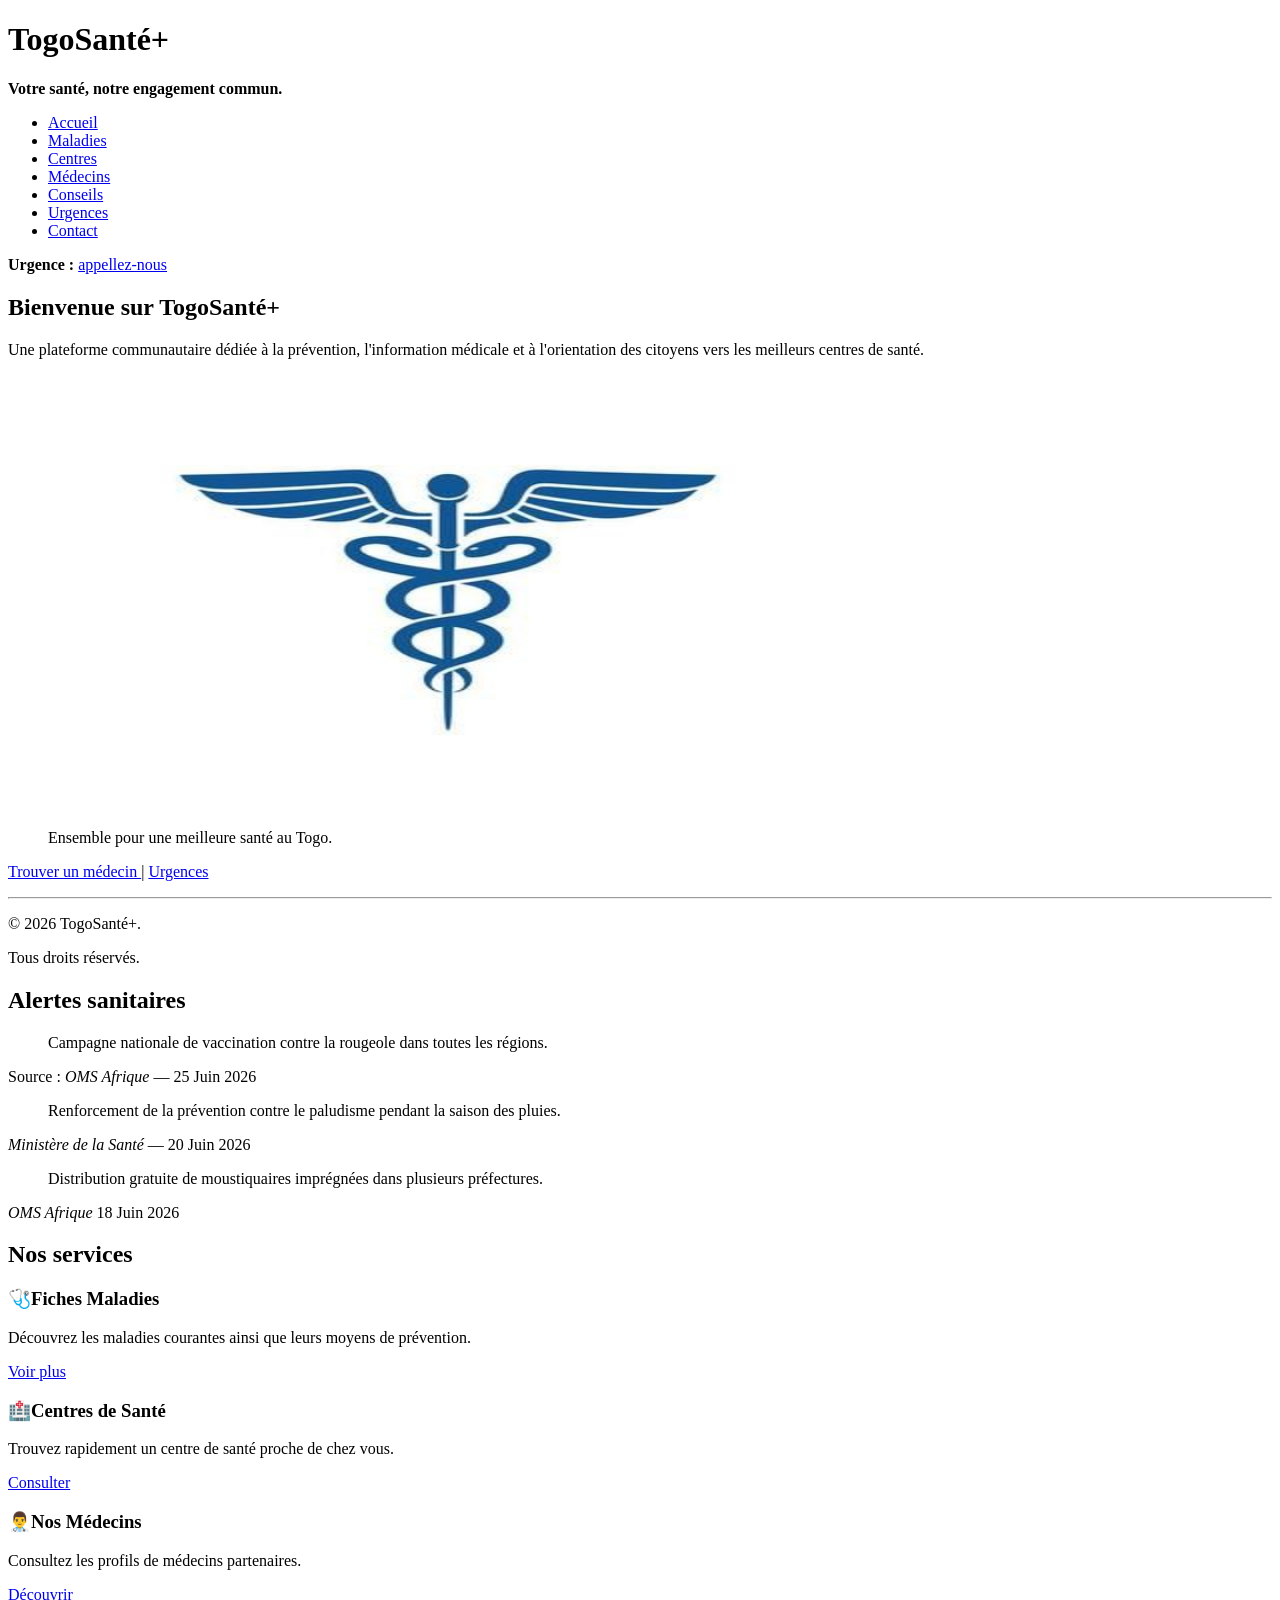
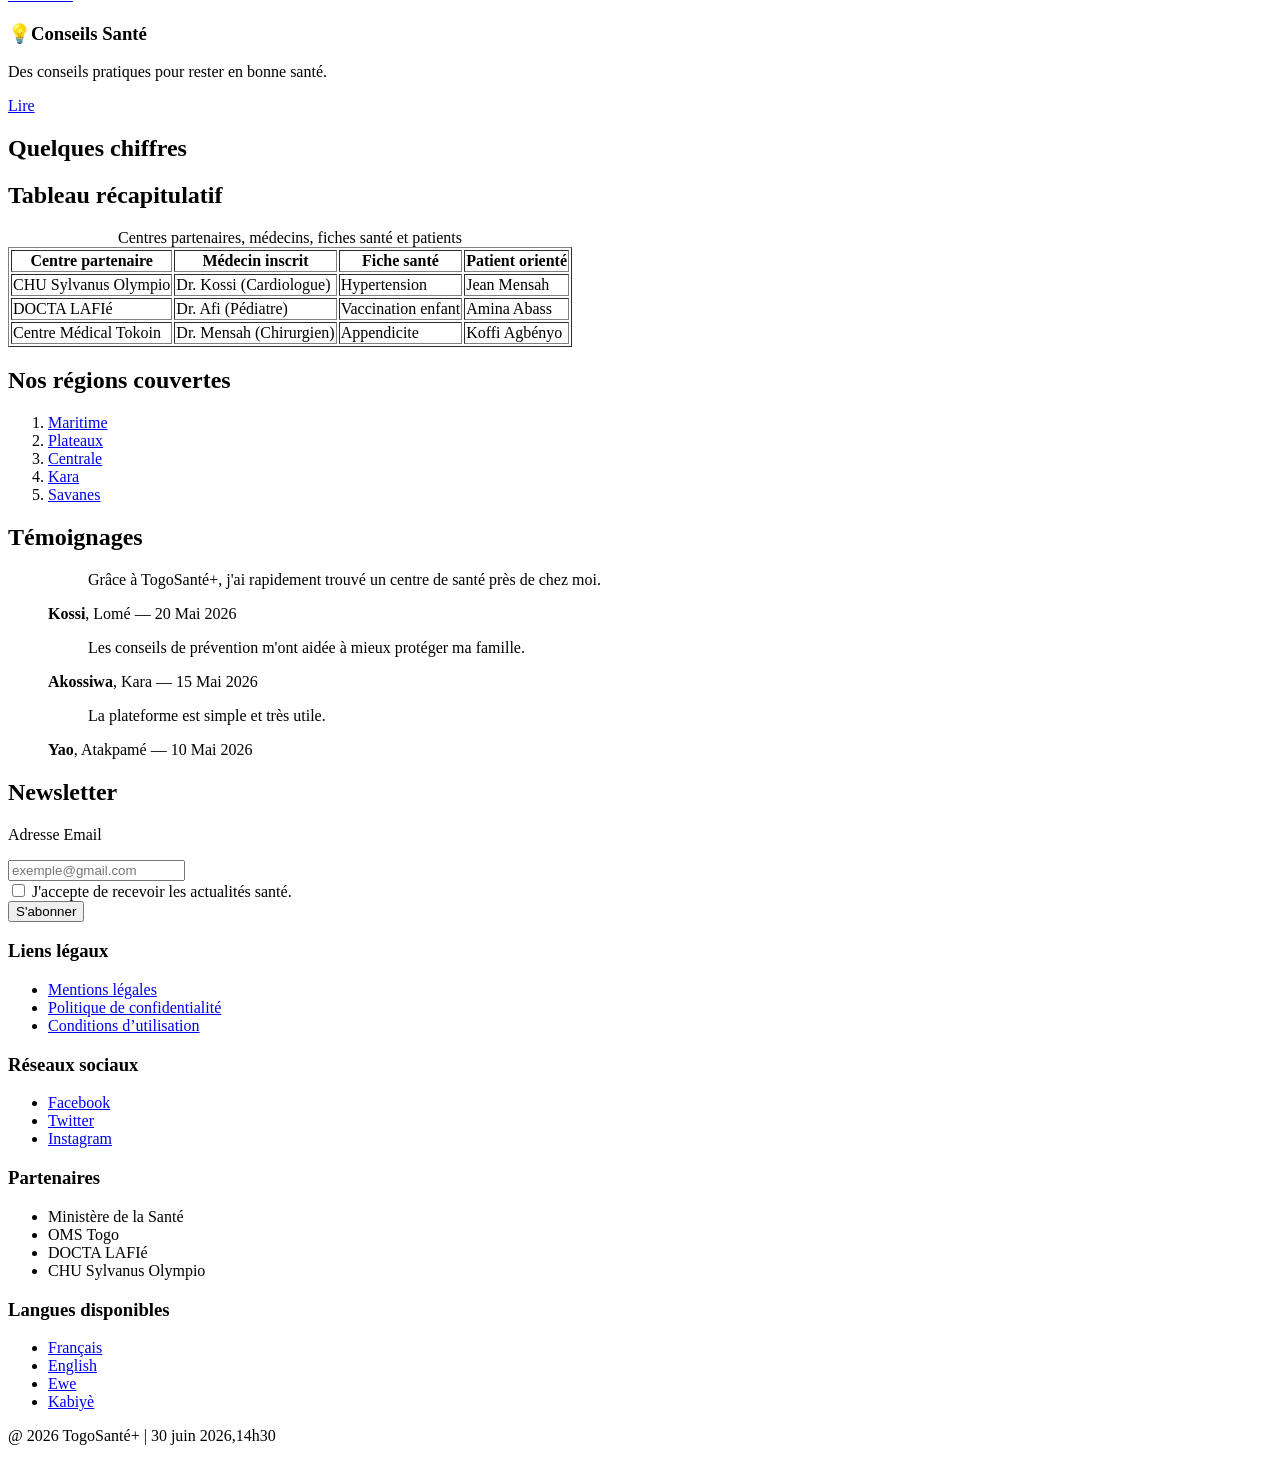
<file: index.html>
<!DOCTYPE html>
<html lang="en">
<head>
    <meta charset="UTF-8">
    <meta name="viewport" content="width=device-width, initial-scale=1.0">
    <title>TOGOSANTE+</title>
</head>
<body>
<header>

    <div>

        <h1>TogoSanté+</h1>

        <p><strong>Votre santé, notre engagement commun.</strong></p>

    </div>

    <nav>

        <ul>

            <li><a href="index.html">Accueil</a></li>

            <li><a href="maladies.html">Maladies</a></li>

            <li><a href="centres.html">Centres</a></li>

            <li><a href="medecins.html">Médecins</a></li>

            <li><a href="conseils.html">Conseils</a></li>

            <li><a href="urgences.html">Urgences</a></li>

            <li><a href="contact.html">Contact</a></li>

        </ul>

    </nav>

    <p>
       <strong>Urgence :</strong>
        <a href="tel:+228 93442688">appellez-nous</a>
    </p>
    <!--   HERO   -->

<section>

    <h2>Bienvenue sur TogoSanté+</h2>

    <p>

        Une plateforme communautaire dédiée à la prévention,
        l'information médicale et à l'orientation des citoyens
        vers les meilleurs centres de santé.

    </p>

    <figure>

        <img
            src="tofs/hospital medical center logo sets, clinic logo, healthcare logo.jfif"
            alt="Professionnels de santé accueillant des patients"
            width="800"
            height="450">

        <figcaption>

            Ensemble pour une meilleure santé au Togo.

        </figcaption>

    </figure>

    <p>

        <a href="medecins.html">
            Trouver un médecin
        </a>

        |

        <a href="urgences.html">
            Urgences
        </a>

    </p>

</section>

</header>

<footer>

    <hr>

    <p>

        ©
        <time datetime="2026">
            2026
        </time>

        TogoSanté+.

    </p>

    <p>

        Tous droits réservés.

    </p>
    <!-- ==========================================
SECTION : ALERTES SANITAIRES
========================================== -->

<section>

    <h2>Alertes sanitaires</h2>

    <article>

        <blockquote>

            <p>Campagne nationale de vaccination contre la rougeole dans toutes les régions.</p>

        </blockquote>

        <p>
            Source :
            <cite>OMS Afrique</cite> —
            <time datetime="2026-06-25">25 Juin 2026</time>
        </p>

    </article>

    <article >

        <blockquote>

            <p>Renforcement de la prévention contre le paludisme pendant la saison des pluies.</p>

        </blockquote>

        <p>
            <cite>Ministère de la Santé</cite>
            —
            <time datetime="2026-06-20">20 Juin 2026</time>
        </p>

    </article>

    <article>

        <blockquote>

            <p>Distribution gratuite de moustiquaires imprégnées dans plusieurs préfectures.</p>

        </blockquote>

        <p>

            <cite>OMS Afrique</cite>

            <time datetime="2026-06-18">18 Juin 2026</time>

        </p>

    </article>
</section>

<section>

    <h2>Nos services</h2>

    <article>

        <h3>🩺Fiches Maladies</h3>

        <p>Découvrez les maladies courantes ainsi que leurs moyens de prévention.</p>

        <a href="maladies.html">Voir plus</a>

    </article>

    <article>

        <h3>🏥Centres de Santé</h3>

        <p>Trouvez rapidement un centre de santé proche de chez vous.</p>

        <a href="centres.html">Consulter</a>

    </article>

    <article>

        <h3>👨‍⚕️Nos Médecins</h3>

        <p>Consultez les profils de médecins partenaires.</p>

        <a href="medecins.html">Découvrir</a>

    </article>

    <article>

        <h3>💡Conseils Santé</h3>

        <p>Des conseils pratiques pour rester en bonne santé.</p>

        <a href="conseils.html">Lire</a>

    </article>

</section>
<section>

    <h2>Quelques chiffres</h2>
    <!DOCTYPE html>
<html lang="fr">
<head>
  <meta charset="UTF-8">
  <title>Tableau TogoSanté+</title>
</head>
<body>
  <h2>Tableau récapitulatif</h2>
  <table border="1">
    <caption>Centres partenaires, médecins, fiches santé et patients</caption>
    <thead>
      <tr>
        <th>Centre partenaire</th>
        <th>Médecin inscrit</th>
        <th>Fiche santé</th>
        <th>Patient orienté</th>
      </tr>
    </thead>
    <tbody>
      <tr>
        <td>CHU Sylvanus Olympio</td>
        <td>Dr. Kossi (Cardiologue)</td>
        <td>Hypertension</td>
        <td>Jean Mensah</td>
      </tr>
      <tr>
        <td>DOCTA LAFIé</td>
        <td>Dr. Afi (Pédiatre)</td>
        <td>Vaccination enfant</td>
        <td>Amina Abass</td>
      </tr>
      <tr>
        <td>Centre Médical Tokoin</td>
        <td>Dr. Mensah (Chirurgien)</td>
        <td>Appendicite</td>
        <td>Koffi Agbényo</td>
      </tr>
    </tbody>
  </table>

</body>
</html>

</section>
<section>

    <h2>Nos régions couvertes</h2>

    <ol>

        <li><a href="centres.html#maritime">Maritime</a></li>

        <li><a href="centres.html#plateaux">Plateaux</a></li>

        <li><a href="centres.html#centrale">Centrale</a></li>

        <li><a href="centres.html#kara">Kara</a></li>

        <li><a href="centres.html#savanes">Savanes</a></li>

    </ol>

</section>
<section>

    <h2>Témoignages</h2>

    <figure>

        <blockquote>

            Grâce à TogoSanté+, j'ai rapidement trouvé un centre de santé près de chez moi.

        </blockquote>

        <figcaption>

            <strong>Kossi</strong>, Lomé —
            <time datetime="2026-05-20">20 Mai 2026</time>

        </figcaption>

    </figure>

    <figure>

        <blockquote>

            Les conseils de prévention m'ont aidée à mieux protéger ma famille.

        </blockquote>

        <figcaption>

            <strong>Akossiwa</strong>, Kara —
            <time datetime="2026-05-15">15 Mai 2026</time>

        </figcaption>

    </figure>

    <figure>

        <blockquote>

            La plateforme est simple et très utile.

        </blockquote>

        <figcaption>

            <strong>Yao</strong>, Atakpamé —
            <time datetime="2026-05-10">10 Mai 2026</time>

        </figcaption>

    </figure>

</section>
<section>

    <h2>Newsletter</h2>

    <form>

        <p><label>Adresse Email</label></p>
        <input type="email" name="email" required placeholder="exemple@gmail.com"> <br>

        <input type="checkbox" required>
        <label for="accord">J'accepte de recevoir les actualités santé.</label> <br> 

        <button type="submit">S'abonner</button>

    </form>

</section>
    <footer>
  <section>
    <h3>Liens légaux</h3>
    <ul>
      <li><a href="mentions-legales.html">Mentions légales</a></li>
      <li><a href="confidentialite.html">Politique de confidentialité</a></li>
      <li><a href="conditions.html">Conditions d’utilisation</a></li>
    </ul>
  </section>

  <section>
    <h3>Réseaux sociaux</h3>
    <ul>
      <li><a href="https://www.facebook.com/togosanteplus">Facebook</a></li>
      <li><a href="https://www.twitter.com/togosanteplus">Twitter</a></li>
      <li><a href="https://www.instagram.com/togosanteplus">Instagram</a></li>
    </ul>
  </section>

  <section>
    <h3>Partenaires</h3>
    <ul>
      <li>Ministère de la Santé</li>
      <li>OMS Togo</li>
      <li>DOCTA LAFIé</li>
      <li>CHU Sylvanus Olympio</li>
    </ul>
  </section>

  <section>
    <h3>Langues disponibles</h3>
    <ul>
      <li><a href="?lang=fr">Français</a></li>
      <li><a href="?lang=en">English</a></li>
      <li><a href="?lang=ewe">Ewe</a></li>
      <li><a href="?lang=kab">Kabiyè</a></li>
    </ul>
  </section>

  <section>
    <p>@ 2026 TogoSanté+ | 
      <time datetime="2026-06-30">30 juin 2026,14h30</time>
    </p>
  </section>
</footer>



</body>
</footer>
</html>
</file>
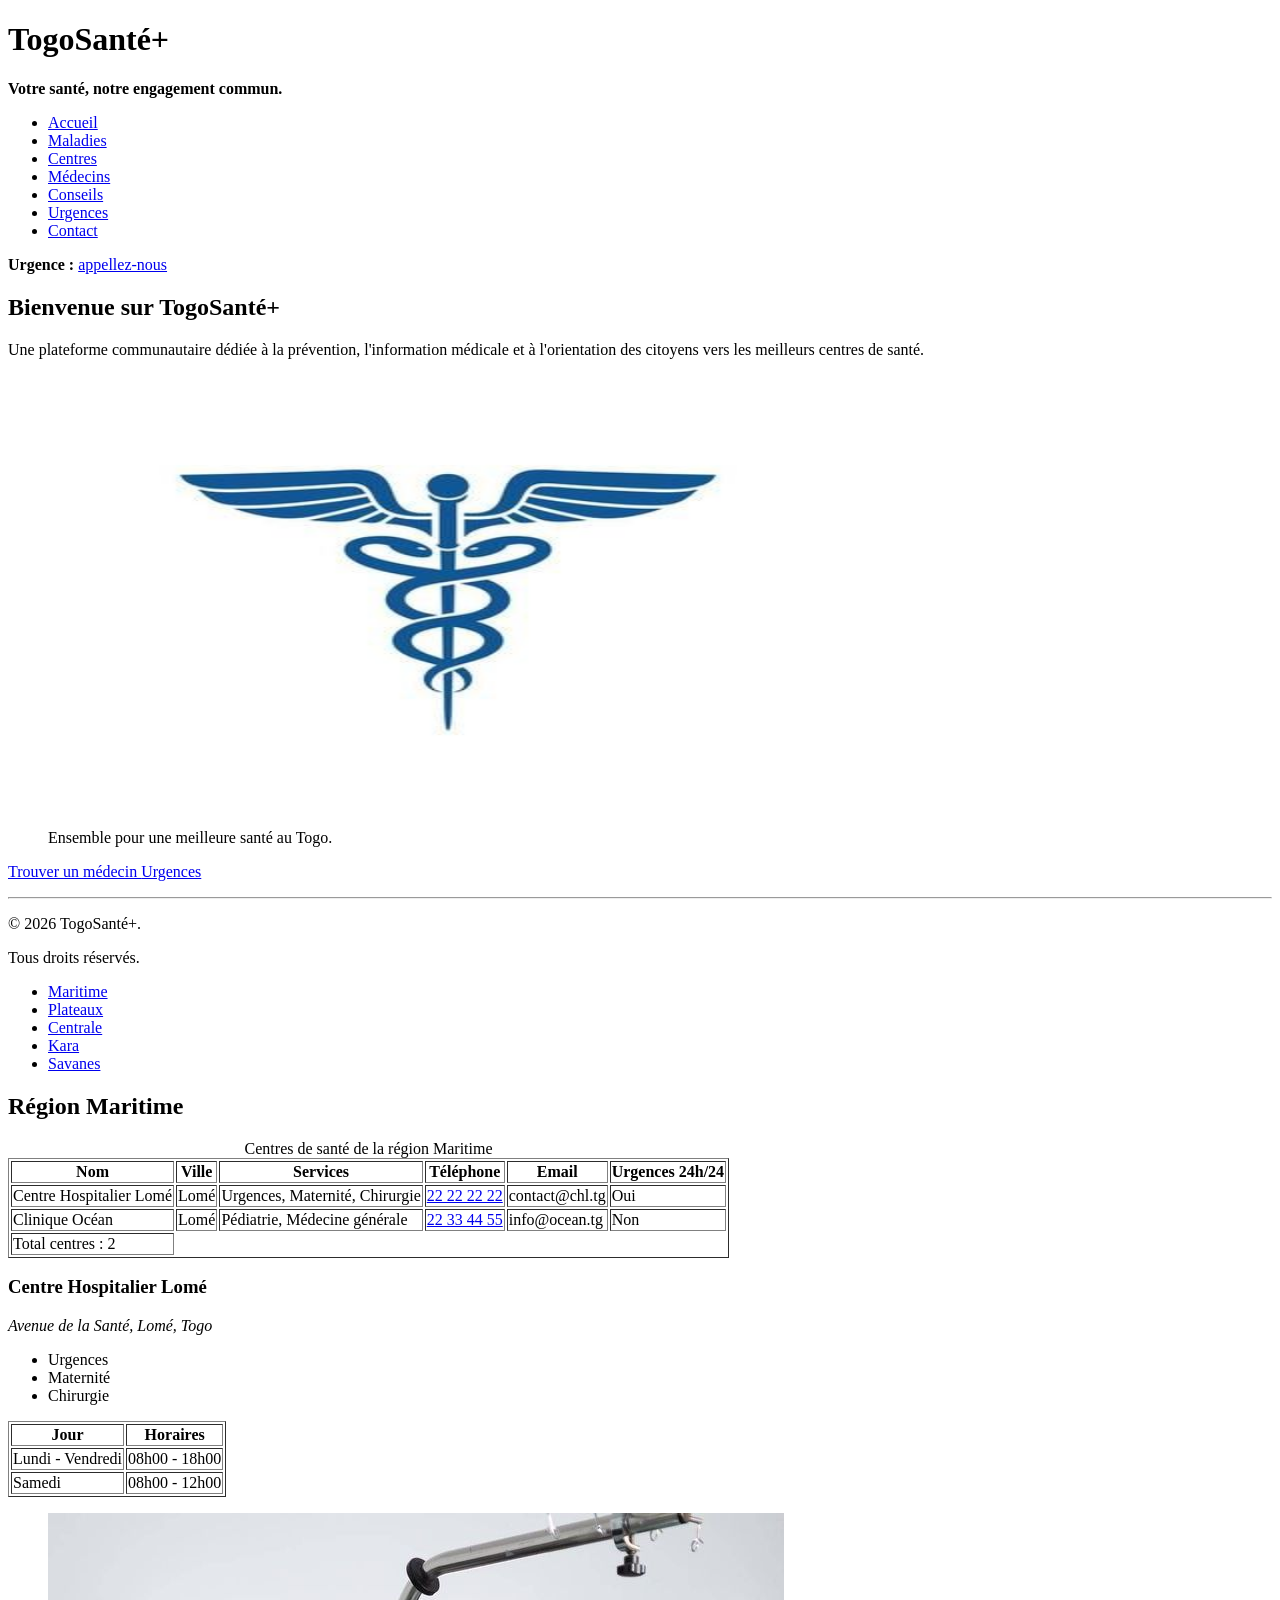
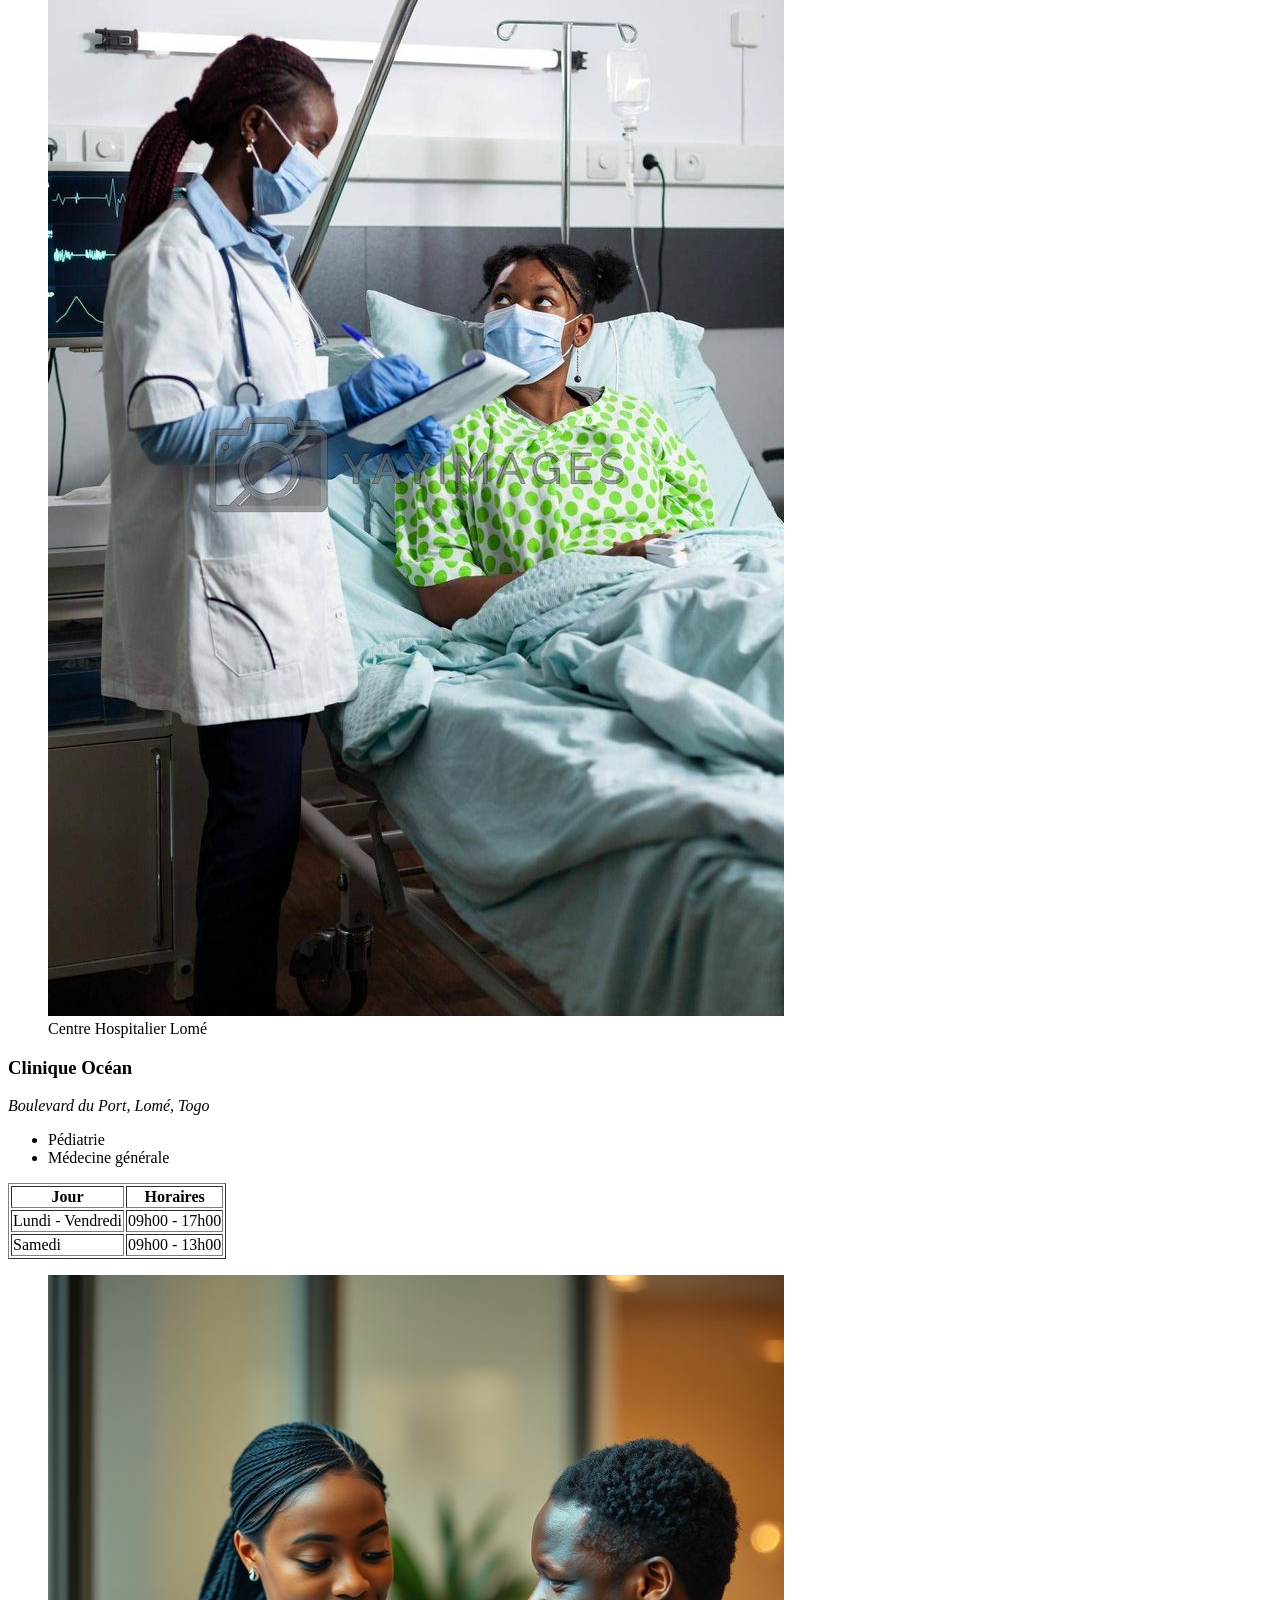
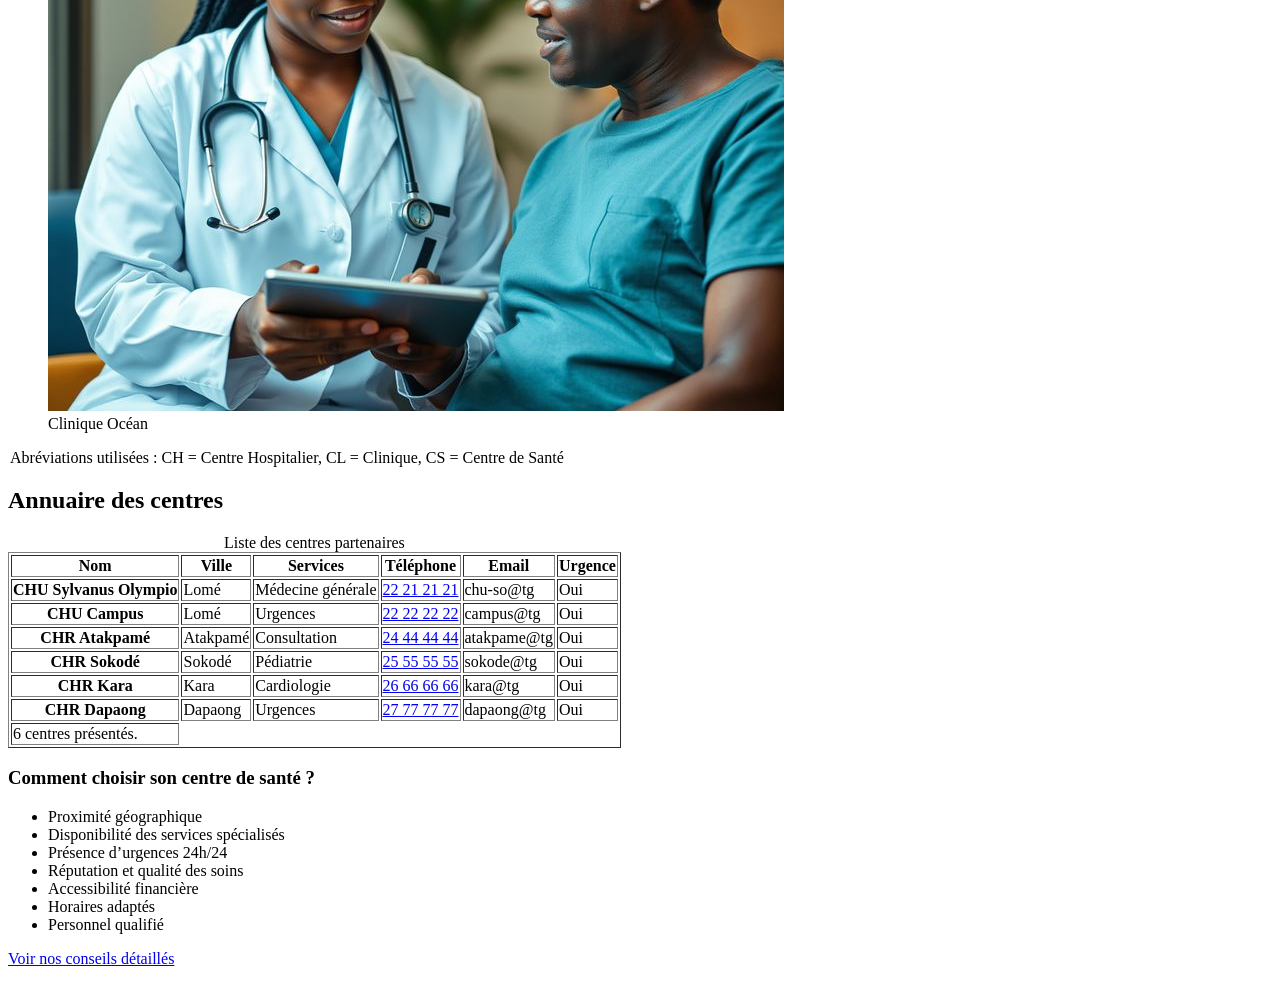
<file: centres.html>
<!DOCTYPE html>
<html lang="en">
<head>
    <meta charset="UTF-8">
    <meta name="viewport" content="width=device-width, initial-scale=1.0">
    <title>TOGOSANTE+</title>
</head>
<body>
<header>

    <div>

        <h1>TogoSanté+</h1>

        <p><strong>Votre santé, notre engagement commun.</strong></p>

    </div>

    <nav>

        <ul>

            <li><a href="index.html">Accueil</a></li>

            <li><a href="maladies.html">Maladies</a></li>

            <li><a href="centres.html">Centres</a></li>

            <li><a href="medecins.html">Médecins</a></li>

            <li><a href="conseils.html">Conseils</a></li>

            <li><a href="urgences.html">Urgences</a></li>

            <li><a href="contact.html">Contact</a></li>

        </ul>

    </nav>

    <p>
       <strong>Urgence :</strong>
        <a href="tel:+228 93442688">appellez-nous</a>
    </p>
    <!--   HERO   -->

<section>

    <h2>Bienvenue sur TogoSanté+</h2>

    <p>

        Une plateforme communautaire dédiée à la prévention,
        l'information médicale et à l'orientation des citoyens
        vers les meilleurs centres de santé.

    </p>

    <figure>

        <img
            src="tofs/hospital medical center logo sets, clinic logo, healthcare logo.jfif"
            alt="Professionnels de santé accueillant des patients"
            width="800"
            height="450">

        <figcaption>

            Ensemble pour une meilleure santé au Togo.

        </figcaption>

    </figure>

    <p>

        <a href="medecins.html">
            Trouver un médecin
        </a>

        <a href="urgences.html">
            Urgences
        </a>

    </p>

</section>

</header>

<footer>

    <hr>

    <p>

        ©
        <time datetime="2026">
            2026
        </time>

        TogoSanté+.

    </p>
    <p>Tous droits réservés.</p>
</footer>

<nav>
  <ul>
    <li><a href="#maritime">Maritime</a></li>
    <li><a href="#plateaux">Plateaux</a></li>
    <li><a href="#centrale">Centrale</a></li>
    <li><a href="#kara">Kara</a></li>
    <li><a href="#savanes">Savanes</a></li>
  </ul>
</nav>
<section>
  <h2>Région Maritime</h2>
  <table border="1">
    <caption>Centres de santé de la région Maritime</caption>
    <thead>
      <tr>
        <th>Nom</th>
        <th>Ville</th>
        <th>Services</th>
        <th>Téléphone</th>
        <th>Email</th>
        <th>Urgences 24h/24</th>
      </tr>
    </thead>
    <tbody>
      <tr>
        <td>Centre Hospitalier Lomé</td>
        <td>Lomé</td>
        <td>Urgences, Maternité, Chirurgie</td>
        <td><a href="tel:22222222">22 22 22 22</a></td>
        <td>contact@chl.tg</td>
        <td>Oui</td>
      </tr>
      <tr>
        <td>Clinique Océan</td>
        <td>Lomé</td>
        <td>Pédiatrie, Médecine générale</td>
        <td><a href="tel:22334455">22 33 44 55</a></td>
        <td>info@ocean.tg</td>
        <td>Non</td>
      </tr>
    </tbody>
    <tfoot>
      <tr>
        <td>Total centres : 2</td>
      </tr>
    </tfoot>
  </table>
</section>
<article>
  <h3>Centre Hospitalier Lomé</h3>
  <address>
    Avenue de la Santé, Lomé, Togo
  </address>
  <ul>
    <li>Urgences</li>
    <li>Maternité</li>
    <li>Chirurgie</li>
  </ul>
  <table border="1">
    <thead>
      <tr><th>Jour</th><th>Horaires</th></tr>
    </thead>
    <tbody>
      <tr><td>Lundi - Vendredi</td><td>08h00 - 18h00</td></tr>
      <tr><td>Samedi</td><td>08h00 - 12h00</td></tr>
    </tbody>
  </table>
  <figure>
    <img src="tofs/Black doctor talking to african american young patient by DCStudio Vectors & Illustrations  with Unlimited Downloads - Yayimages.jfif" alt="Centre Hospitalier Lomé">
    <figcaption>Centre Hospitalier Lomé</figcaption>
  </figure>
</article>

<article>
  <h3>Clinique Océan</h3>
  <address>
    Boulevard du Port, Lomé, Togo
  </address>
  <ul>
    <li>Pédiatrie</li>
    <li>Médecine générale</li>
  </ul>
  <table border="1">
    <thead>
      <tr><th>Jour</th><th>Horaires</th></tr>
    </thead>
    <tbody>
      <tr><td>Lundi - Vendredi</td><td>09h00 - 17h00</td></tr>
      <tr><td>Samedi</td><td>09h00 - 13h00</td></tr>
    </tbody>
  </table>
  <figure>
    <img src="tofs/Deliver better virtual fitness outcomes with….jfif" alt="Clinique Océan">
    <figcaption>Clinique Océan</figcaption>
  </figure>
</article>
<legend>
  Abréviations utilisées :  
  CH = Centre Hospitalier,  
  CL = Clinique,  
  CS = Centre de Santé
</legend>
<section>

<h2>Annuaire des centres</h2>

<table border="1">

<caption>

Liste des centres partenaires

</caption>

<thead>

<tr>

<th>Nom</th>

<th>Ville</th>

<th>Services</th>

<th>Téléphone</th>

<th>Email</th>

<th>Urgence</th>

</tr>

</thead>

<tbody>

<tr>

<th>CHU Sylvanus Olympio</th>

<td>Lomé</td>

<td>Médecine générale</td>

<td><a href="tel:+22822212121">22 21 21 21</a></td>

<td>chu-so@tg</td>

<td>Oui</td>

</tr>

<tr>

<th>CHU Campus</th>

<td>Lomé</td>

<td>Urgences</td>

<td><a href="tel:+22822222222">22 22 22 22</a></td>

<td>campus@tg</td>

<td>Oui</td>

</tr>

<tr id="plateaux">

<th>CHR Atakpamé</th>

<td>Atakpamé</td>

<td>Consultation</td>

<td><a href="tel:+22824444444">24 44 44 44</a></td>

<td>atakpame@tg</td>

<td>Oui</td>

</tr>

<tr>

<th>CHR Sokodé</th>

<td>Sokodé</td>

<td>Pédiatrie</td>

<td><a href="tel:+22825555555">25 55 55 55</a></td>

<td>sokode@tg</td>

<td>Oui</td>

</tr>

<tr>

<th>CHR Kara</th>

<td>Kara</td>

<td>Cardiologie</td>

<td><a href="tel:+22826666666">26 66 66 66</a></td>

<td>kara@tg</td>

<td>Oui</td>

</tr>

<tr>

<th>CHR Dapaong</th>

<td>Dapaong</td>

<td>Urgences</td>

<td><a href="tel:+22827777777">27 77 77 77</a></td>

<td>dapaong@tg</td>

<td>Oui</td>

</tr>

</tbody>

<tfoot>

<tr>

<td>

6 centres présentés.

</td>
</tr>
</tfoot>
</table>
</section>
<aside>
  <h3>Comment choisir son centre de santé ?</h3>
  <ul>
    <li>Proximité géographique</li>
    <li>Disponibilité des services spécialisés</li>
    <li>Présence d’urgences 24h/24</li>
    <li>Réputation et qualité des soins</li>
    <li>Accessibilité financière</li>
    <li>Horaires adaptés</li>
    <li>Personnel qualifié</li>
  </ul>
  <p><a href="conseils.html">Voir nos conseils détaillés</a></p>
</aside>
</file>
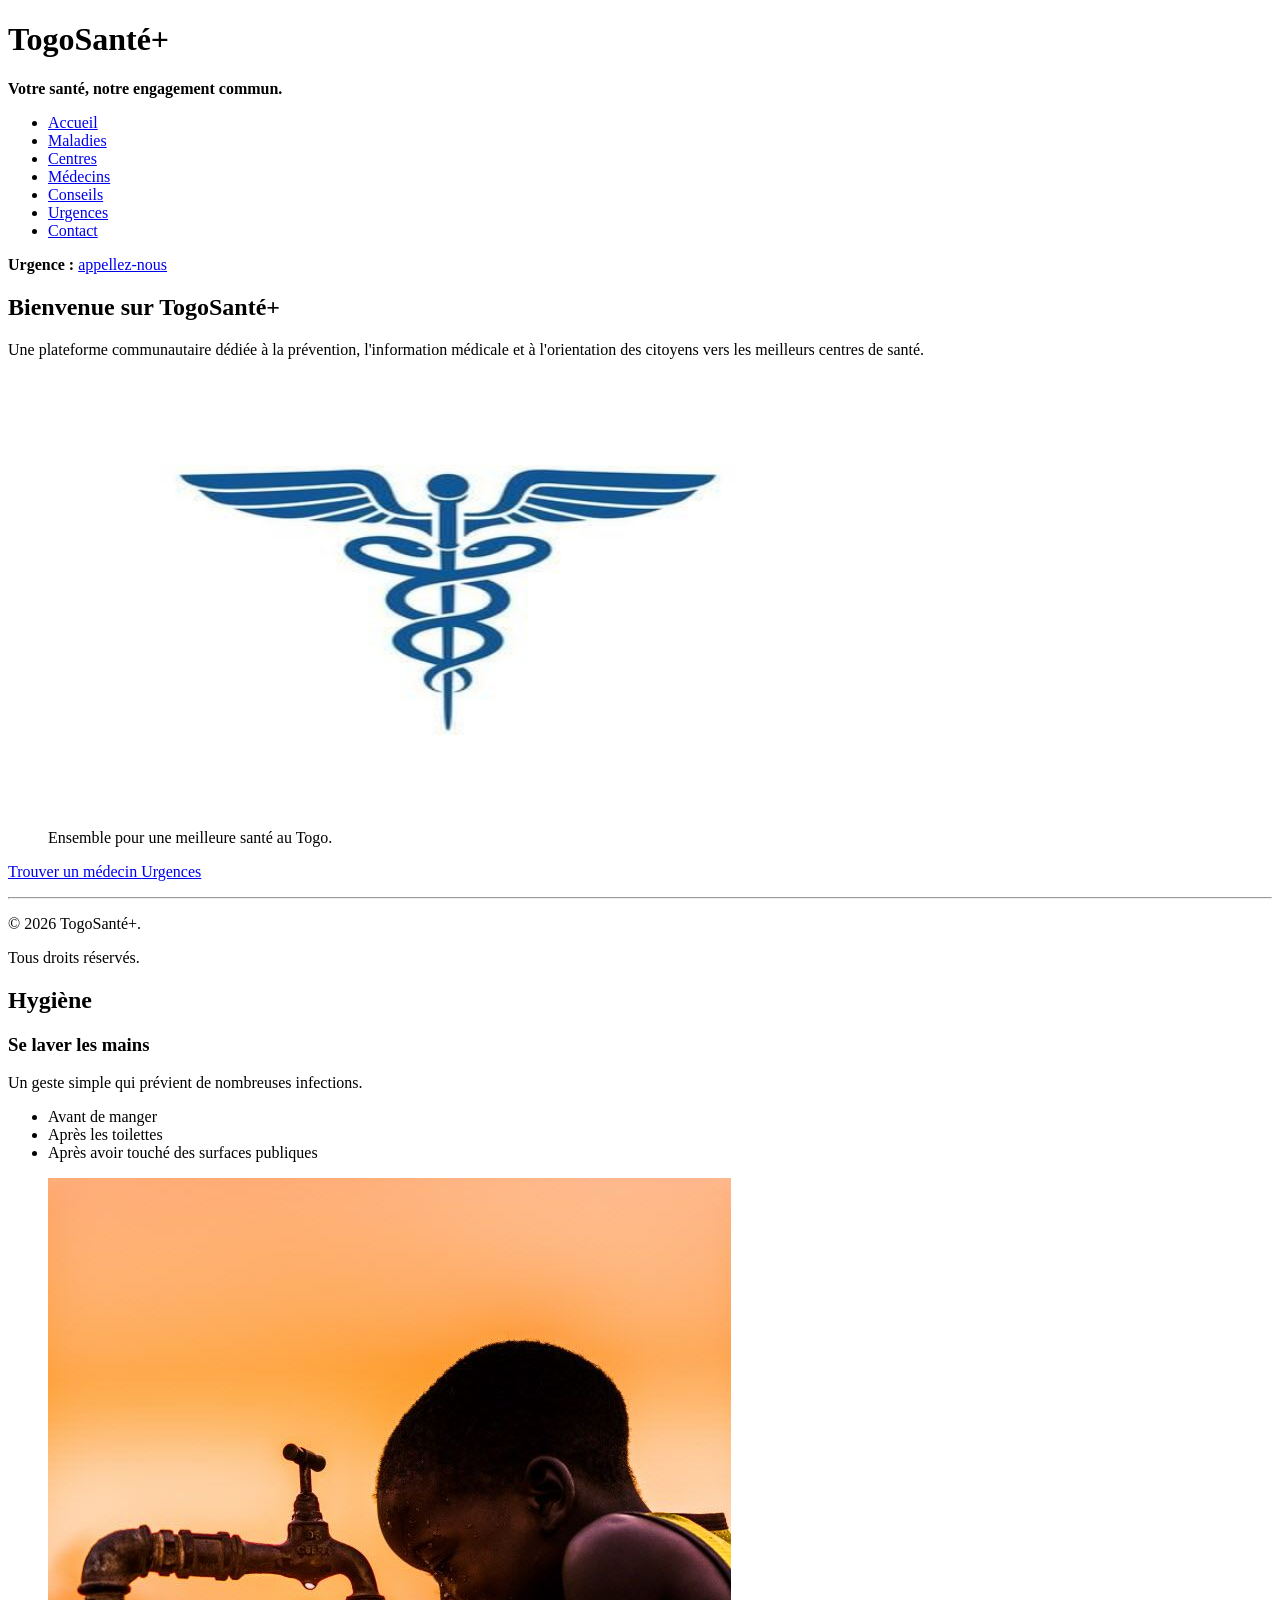
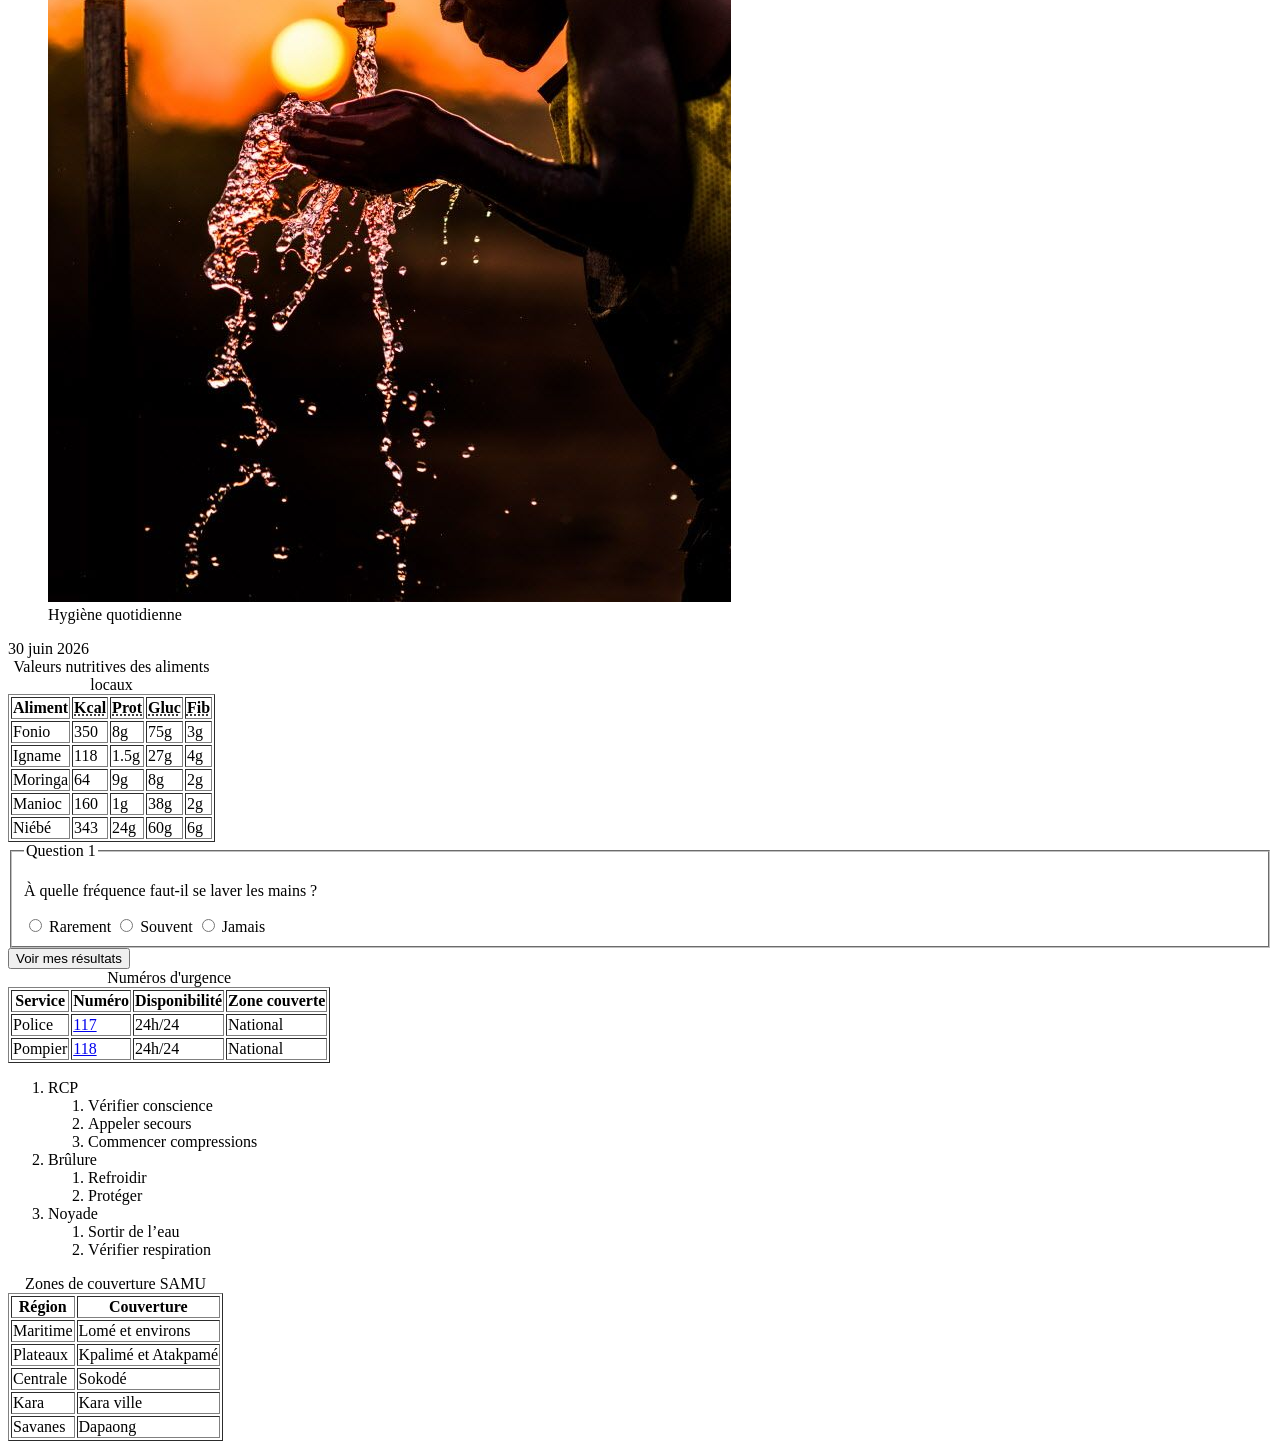
<file: conseils.html>
<!DOCTYPE html>
<html lang="en">
<head>
    <meta charset="UTF-8">
    <meta name="viewport" content="width=device-width, initial-scale=1.0">
    <title>TOGOSANTE+</title>
</head>
<body>
<header>

    <div>

        <h1>TogoSanté+</h1>

        <p><strong>Votre santé, notre engagement commun.</strong></p>

    </div>

    <nav>

        <ul>

            <li><a href="index.html">Accueil</a></li>

            <li><a href="maladies.html">Maladies</a></li>

            <li><a href="centres.html">Centres</a></li>

            <li><a href="medecins.html">Médecins</a></li>

            <li><a href="conseils.html">Conseils</a></li>

            <li><a href="urgences.html">Urgences</a></li>

            <li><a href="contact.html">Contact</a></li>

        </ul>

    </nav>

    <p>
       <strong>Urgence :</strong>
        <a href="tel:+228 93442688">appellez-nous</a>
    </p>
    <!--   HERO   -->

<section>

    <h2>Bienvenue sur TogoSanté+</h2>

    <p>

        Une plateforme communautaire dédiée à la prévention,
        l'information médicale et à l'orientation des citoyens
        vers les meilleurs centres de santé.

    </p>

    <figure>

        <img
            src="tofs/hospital medical center logo sets, clinic logo, healthcare logo.jfif"
            alt="Professionnels de santé accueillant des patients"
            width="800"
            height="450">

        <figcaption>

            Ensemble pour une meilleure santé au Togo.

        </figcaption>

    </figure>

    <p>

        <a href="medecins.html">
            Trouver un médecin
        </a>

        <a href="urgences.html">
            Urgences
        </a>

    </p>

</section>

</header>

<footer>

    <hr>

    <p>

        ©
        <time datetime="2026">
            2026
        </time>

        TogoSanté+.

    </p>
    <p>Tous droits réservés.</p>
</footer>
<article>
  <section>
    <h2>Hygiène</h2>
    <h3>Se laver les mains</h3>
    <p>Un geste simple qui prévient de nombreuses infections.</p>
    <ul>
      <li>Avant de manger</li>
      <li>Après les toilettes</li>
      <li>Après avoir touché des surfaces publiques</li>
    </ul>
    <figure>
      <img src="tofs/Clean Water.jfif" alt="Hygiène">
      <figcaption>Hygiène quotidienne</figcaption>
    </figure>
    <time pubdate datetime="2026-06-30">30 juin 2026</time>
  </section>
</article>
<!-- À dupliquer pour Alimentation, Maternité, Enfant, Sport -->
<table border="1">
  <caption>Valeurs nutritives des aliments locaux</caption>
  <thead>
    <tr>
      <th>Aliment</th>
      <th><abbr title="Calories">Kcal</abbr></th>
      <th><abbr title="Protéines">Prot</abbr></th>
      <th><abbr title="Glucides">Gluc</abbr></th>
      <th><abbr title="Fibres">Fib</abbr></th>
    </tr>
  </thead>
  <tbody>
    <tr><td>Fonio</td><td>350</td><td>8g</td><td>75g</td><td>3g</td></tr>
    <tr><td>Igname</td><td>118</td><td>1.5g</td><td>27g</td><td>4g</td></tr>
    <tr><td>Moringa</td><td>64</td><td>9g</td><td>8g</td><td>2g</td></tr>
    <tr><td>Manioc</td><td>160</td><td>1g</td><td>38g</td><td>2g</td></tr>
    <tr><td>Niébé</td><td>343</td><td>24g</td><td>60g</td><td>6g</td></tr>
  </tbody>
</table>
<form>
  <fieldset>
    <legend>Question 1</legend>
    <p>À quelle fréquence faut-il se laver les mains ?</p>
    <label><input type="radio" name="q1"> Rarement</label>
    <label><input type="radio" name="q1"> Souvent</label>
    <label><input type="radio" name="q1"> Jamais</label>
  </fieldset>
  <!-- 4 autres fieldset similaires -->
  <button type="submit">Voir mes résultats</button>
</form>
<table border="1">
  <caption>Numéros d'urgence</caption>
  <thead>
    <tr><th>Service</th><th>Numéro</th><th>Disponibilité</th><th>Zone couverte</th></tr>
  </thead>
  <tbody>
    <tr><td>Police</td><td><a href="tel:117">117</a></td><td>24h/24</td><td>National</td></tr>
    <tr><td>Pompier</td><td><a href="tel:118">118</a></td><td>24h/24</td><td>National</td></tr>
  </tbody>
</table>
<ol>
  <li>RCP
    <ol>
      <li>Vérifier conscience</li>
      <li>Appeler secours</li>
      <li>Commencer compressions</li>
    </ol>
  </li>
  <li>Brûlure
    <ol><li>Refroidir</li><li>Protéger</li></ol>
  </li>
  <li>Noyade
    <ol><li>Sortir de l’eau</li><li>Vérifier respiration</li></ol>
  </li>
  <!-- 3 autres protocoles -->
</ol>
<table border="1">
  <caption>Zones de couverture SAMU</caption>
  <thead>
    <tr><th>Région</th><th>Couverture</th></tr>
  </thead>
  <tbody>
    <tr><td>Maritime</td><td>Lomé et environs</td></tr>
    <tr><td>Plateaux</td><td>Kpalimé et Atakpamé</td></tr>
    <tr><td>Centrale</td><td>Sokodé</td></tr>
    <tr><td>Kara</td><td>Kara ville</td></tr>
    <tr><td>Savanes</td><td>Dapaong</td></tr>
  </tbody>
</table>
</file>
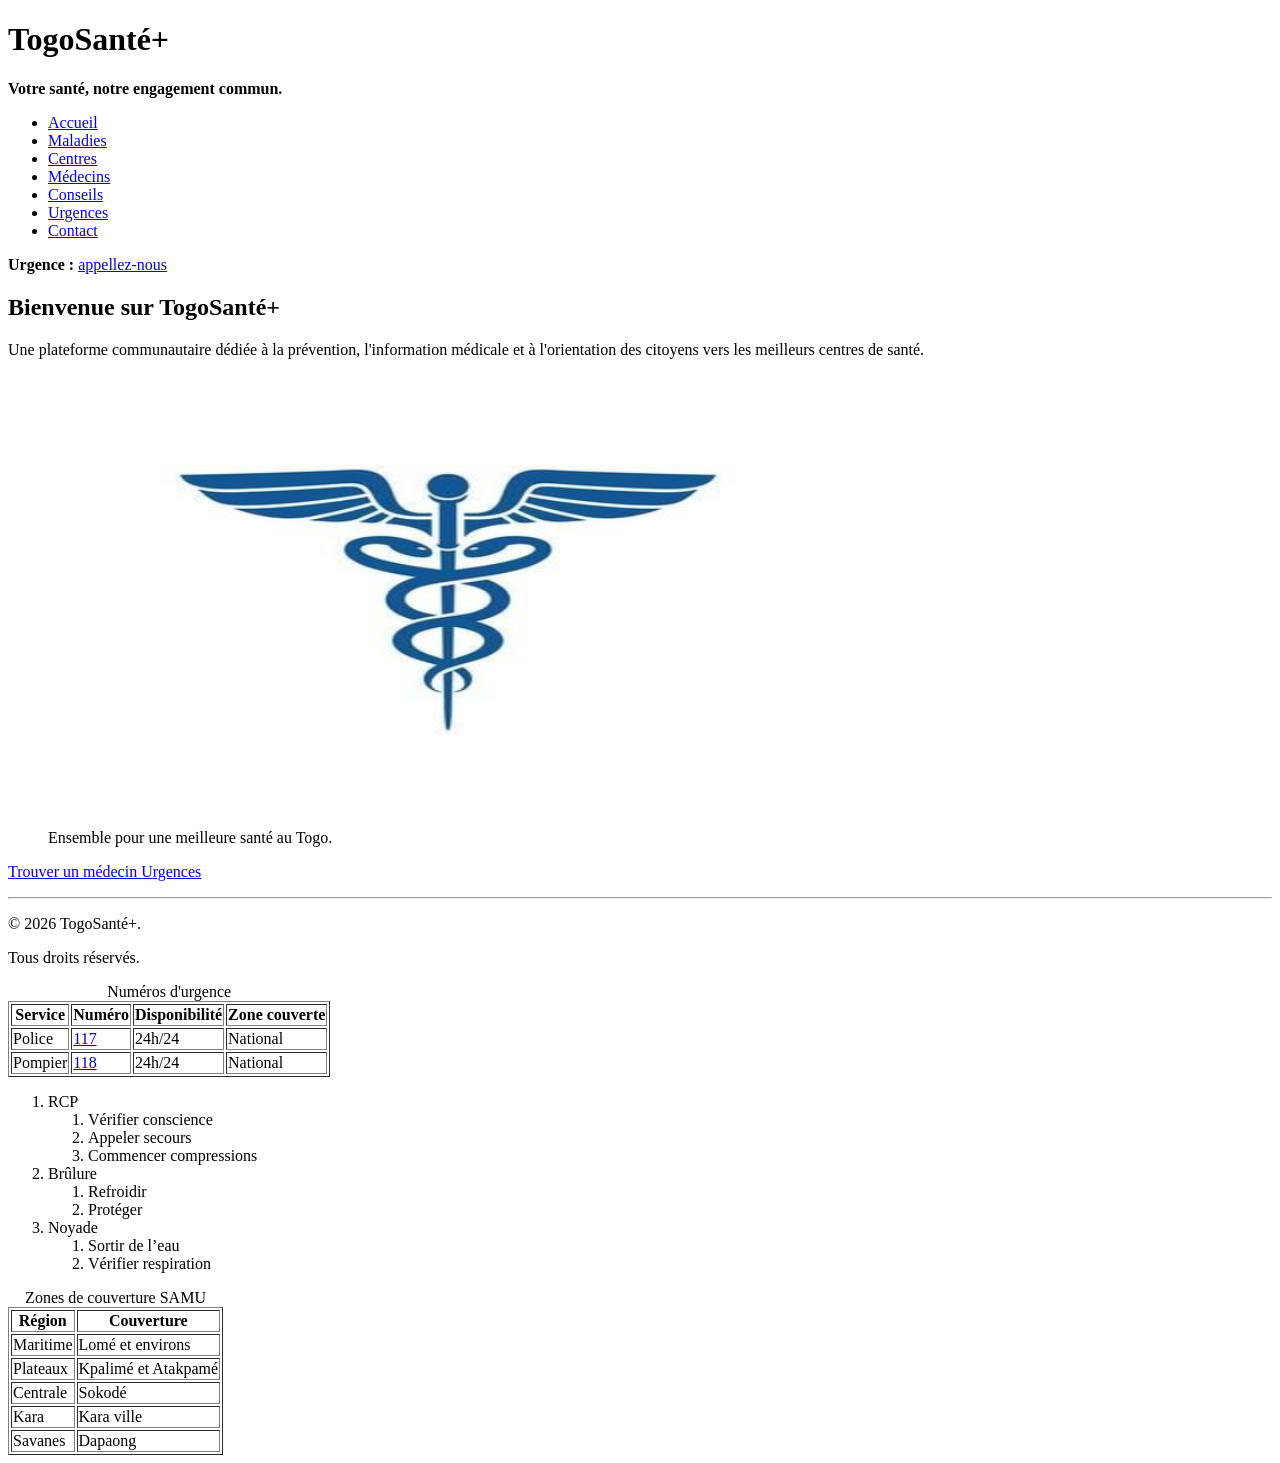
<file: contact.html>
<!DOCTYPE html>
<html lang="en">
<head>
    <meta charset="UTF-8">
    <meta name="viewport" content="width=device-width, initial-scale=1.0">
    <title>TOGOSANTE+</title>
</head>
<body>
<header>

    <div>

        <h1>TogoSanté+</h1>

        <p><strong>Votre santé, notre engagement commun.</strong></p>

    </div>

    <nav>

        <ul>

            <li><a href="index.html">Accueil</a></li>

            <li><a href="maladies.html">Maladies</a></li>

            <li><a href="centres.html">Centres</a></li>

            <li><a href="medecins.html">Médecins</a></li>

            <li><a href="conseils.html">Conseils</a></li>

            <li><a href="urgences.html">Urgences</a></li>

            <li><a href="contact.html">Contact</a></li>

        </ul>

    </nav>

    <p>
       <strong>Urgence :</strong>
        <a href="tel:+228 93442688">appellez-nous</a>
    </p>
    <!--   HERO   -->

<section>

    <h2>Bienvenue sur TogoSanté+</h2>

    <p>

        Une plateforme communautaire dédiée à la prévention,
        l'information médicale et à l'orientation des citoyens
        vers les meilleurs centres de santé.

    </p>

    <figure>

        <img
            src="tofs/hospital medical center logo sets, clinic logo, healthcare logo.jfif"
            alt="Professionnels de santé accueillant des patients"
            width="800"
            height="450">

        <figcaption>

            Ensemble pour une meilleure santé au Togo.

        </figcaption>

    </figure>

    <p>

        <a href="medecins.html">
            Trouver un médecin
        </a>

        <a href="urgences.html">
            Urgences
        </a>

    </p>

</section>

</header>

<footer>

    <hr>

    <p>

        ©
        <time datetime="2026">
            2026
        </time>

        TogoSanté+.

    </p>
    <p>Tous droits réservés.</p>
</footer>
  </table>
</section>
<table border="1">
  <caption>Numéros d'urgence</caption>
  <thead>
    <tr><th>Service</th><th>Numéro</th><th>Disponibilité</th><th>Zone couverte</th></tr>
  </thead>
  <tbody>
    <tr><td>Police</td><td><a href="tel:117">117</a></td><td>24h/24</td><td>National</td></tr>
    <tr><td>Pompier</td><td><a href="tel:118">118</a></td><td>24h/24</td><td>National</td></tr>
  </tbody>
</table>
<ol>
  <li>RCP
    <ol>
      <li>Vérifier conscience</li>
      <li>Appeler secours</li>
      <li>Commencer compressions</li>
    </ol>
  </li>
  <li>Brûlure
    <ol><li>Refroidir</li><li>Protéger</li></ol>
  </li>
  <li>Noyade
    <ol><li>Sortir de l’eau</li><li>Vérifier respiration</li></ol>
  </li>
  <!-- 3 autres protocoles -->
</ol>
<table border="1">
  <caption>Zones de couverture SAMU</caption>
  <thead>
    <tr><th>Région</th><th>Couverture</th></tr>
  </thead>
  <tbody>
    <tr><td>Maritime</td><td>Lomé et environs</td></tr>
    <tr><td>Plateaux</td><td>Kpalimé et Atakpamé</td></tr>
    <tr><td>Centrale</td><td>Sokodé</td></tr>
    <tr><td>Kara</td><td>Kara ville</td></tr>
    <tr><td>Savanes</td><td>Dapaong</td></tr>
  </tbody>
</table>

</body>
</html>
</file>
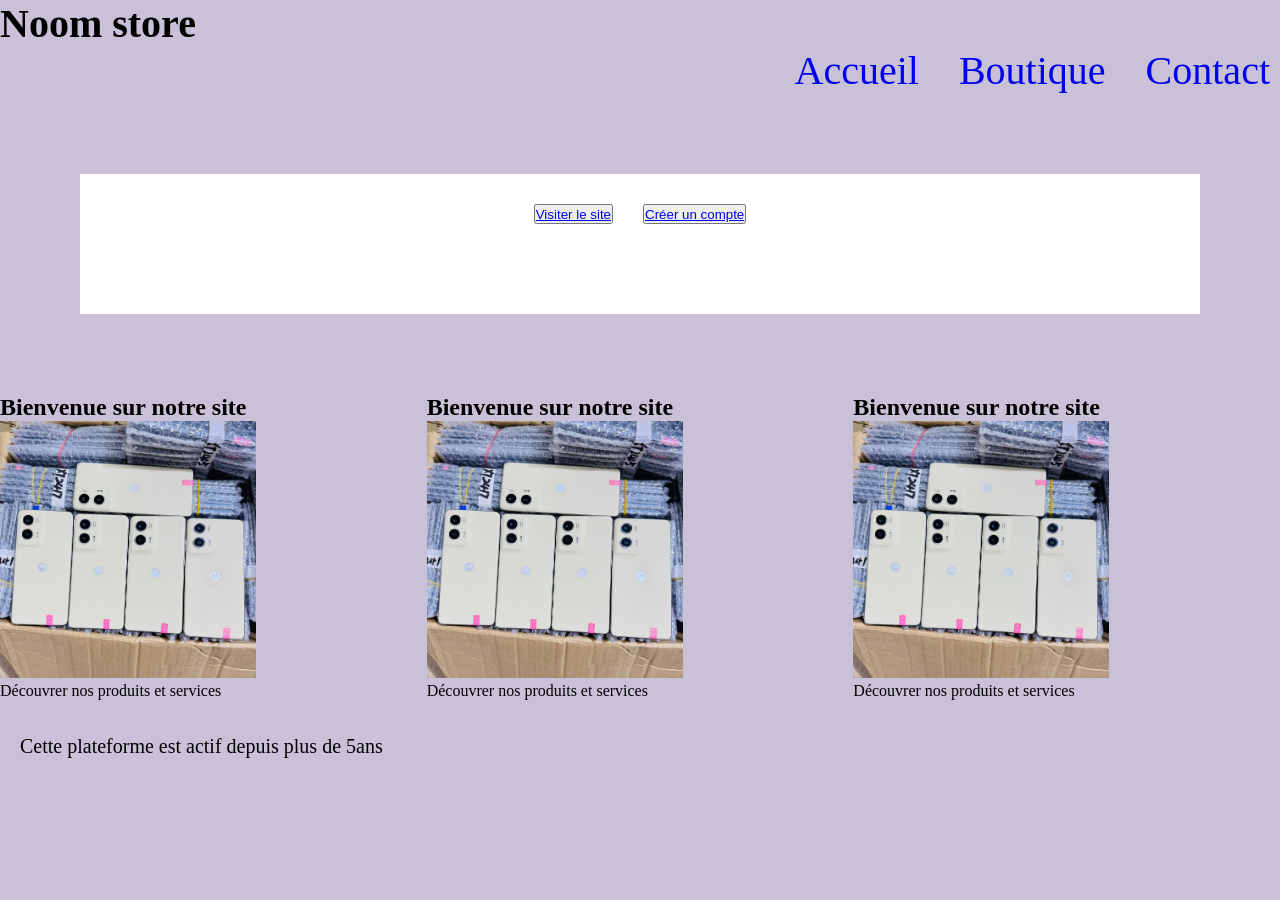
<file: indeex.html>
<!DOCTYPE html>
<html lang="fr">
<head>
    <meta charset="UTF-8">
    <meta name="viewport" content="width=device-width, initial-scale=1.0">
    <title>Cours-CSS</title>
    <link rel="stylesheet" href="style.css">
</head>
<body>
    <header>
         <div class="logo"> Noom store</div>
        <nav class="hero">
            <ul class="menu">
            <li><a href="#">Accueil</a></li>
            <li><a href="#">Boutique</a></li>
            <li><a href="#">Contact</a></li>
        </ul>
        </nav>
        <div class="btn-action">
            <button> <a href="#">Visiter le site</a></button>
            <button><a href="#">Créer un compte </a></button>
        </div>
    <section class="content">
        <div class="page">
            <h1>Bienvenue sur notre site</h1>
            <img src="tofs/phone .jpeg" alt="photo produits" width="60%" height="80%">
            <p>Découvrer nos produits et services</p>
        </div>

        <div class="page">
            <h1>Bienvenue sur notre site</h1>
            <img src="tofs/phone .jpeg" alt="photo produits"  width="60%" height="80%">
            <p>Découvrer nos produits et services</p>
        </div>

        <div class="page">
            <h1>Bienvenue sur notre site</h1>
            <img src="tofs/phone .jpeg" alt="photo produits"  width="60%" height="80%">
            <p>Découvrer nos produits et services</p>
        </div>

    </section>

    <div class="story">
        <blockquote>Cette plateforme est actif depuis plus de 5ans</blockquote>
        </div>
       
    </header>
   

</body>
</html>
</file>
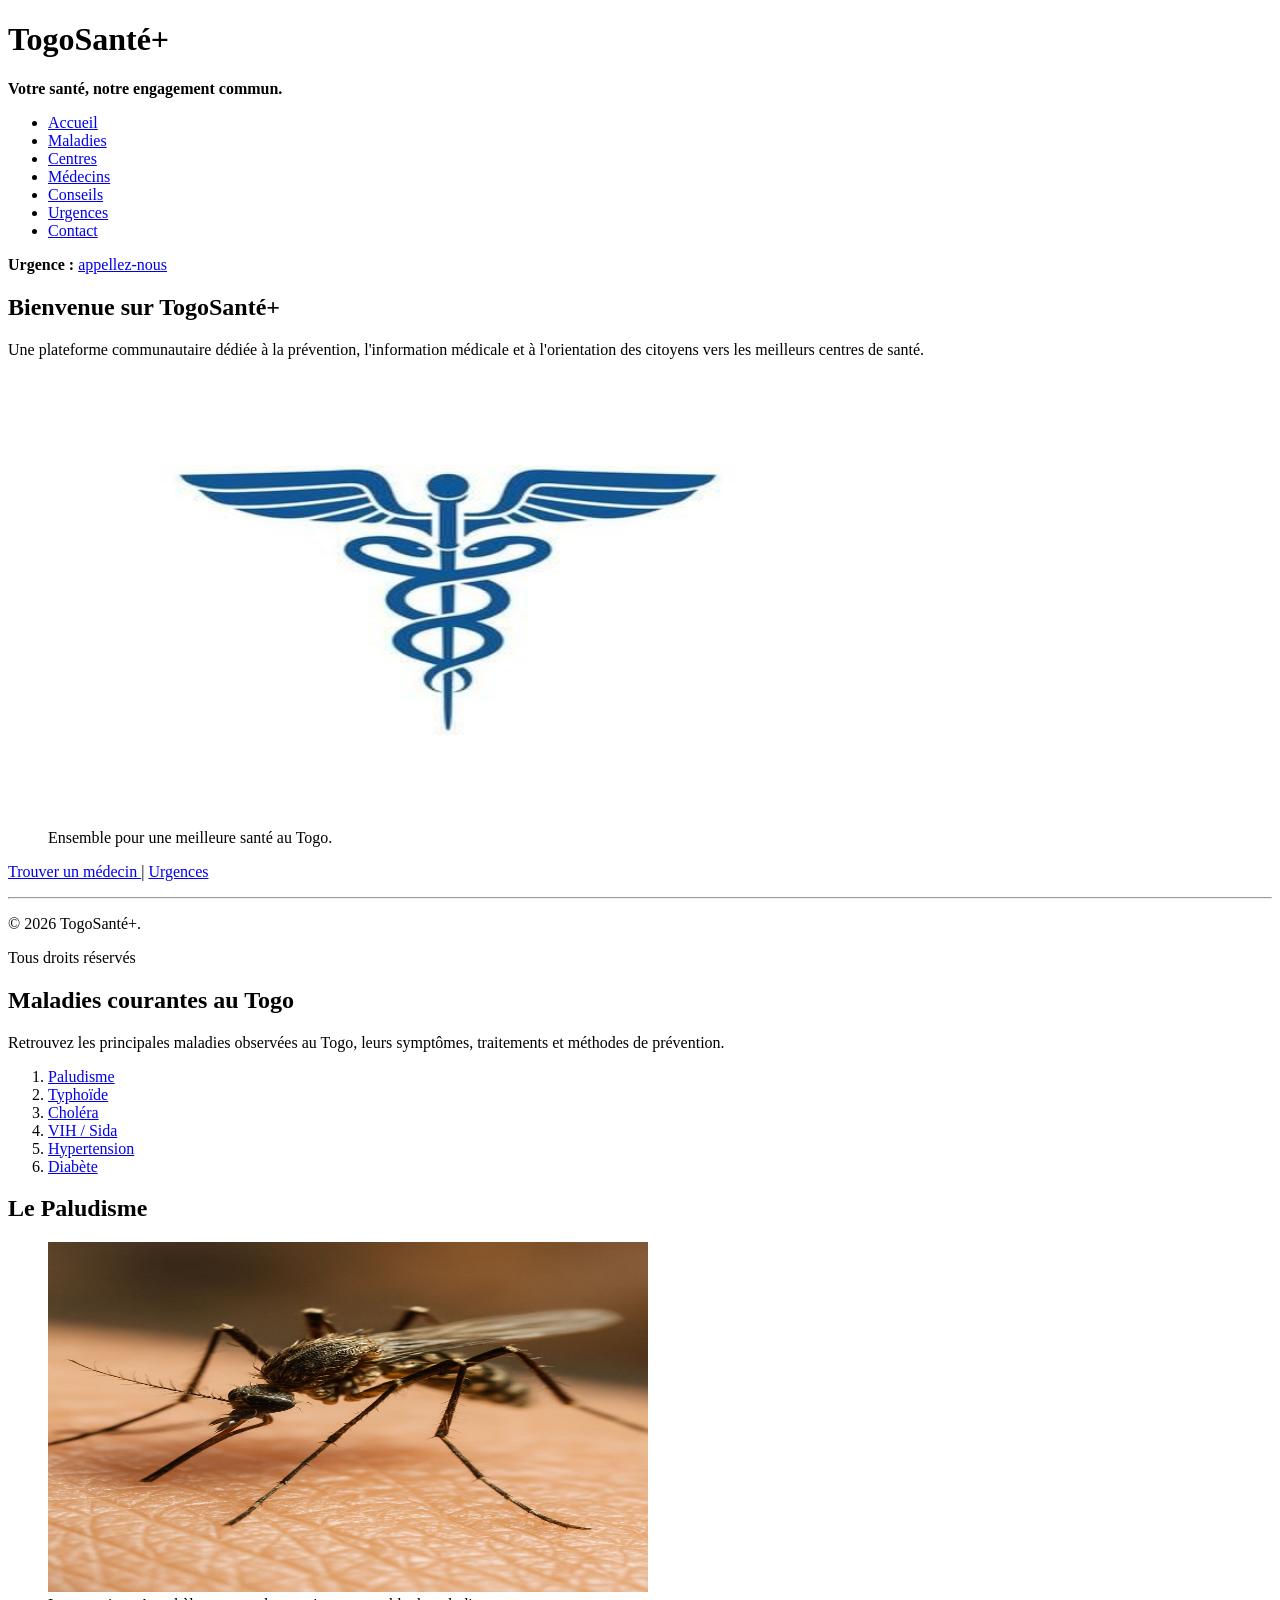
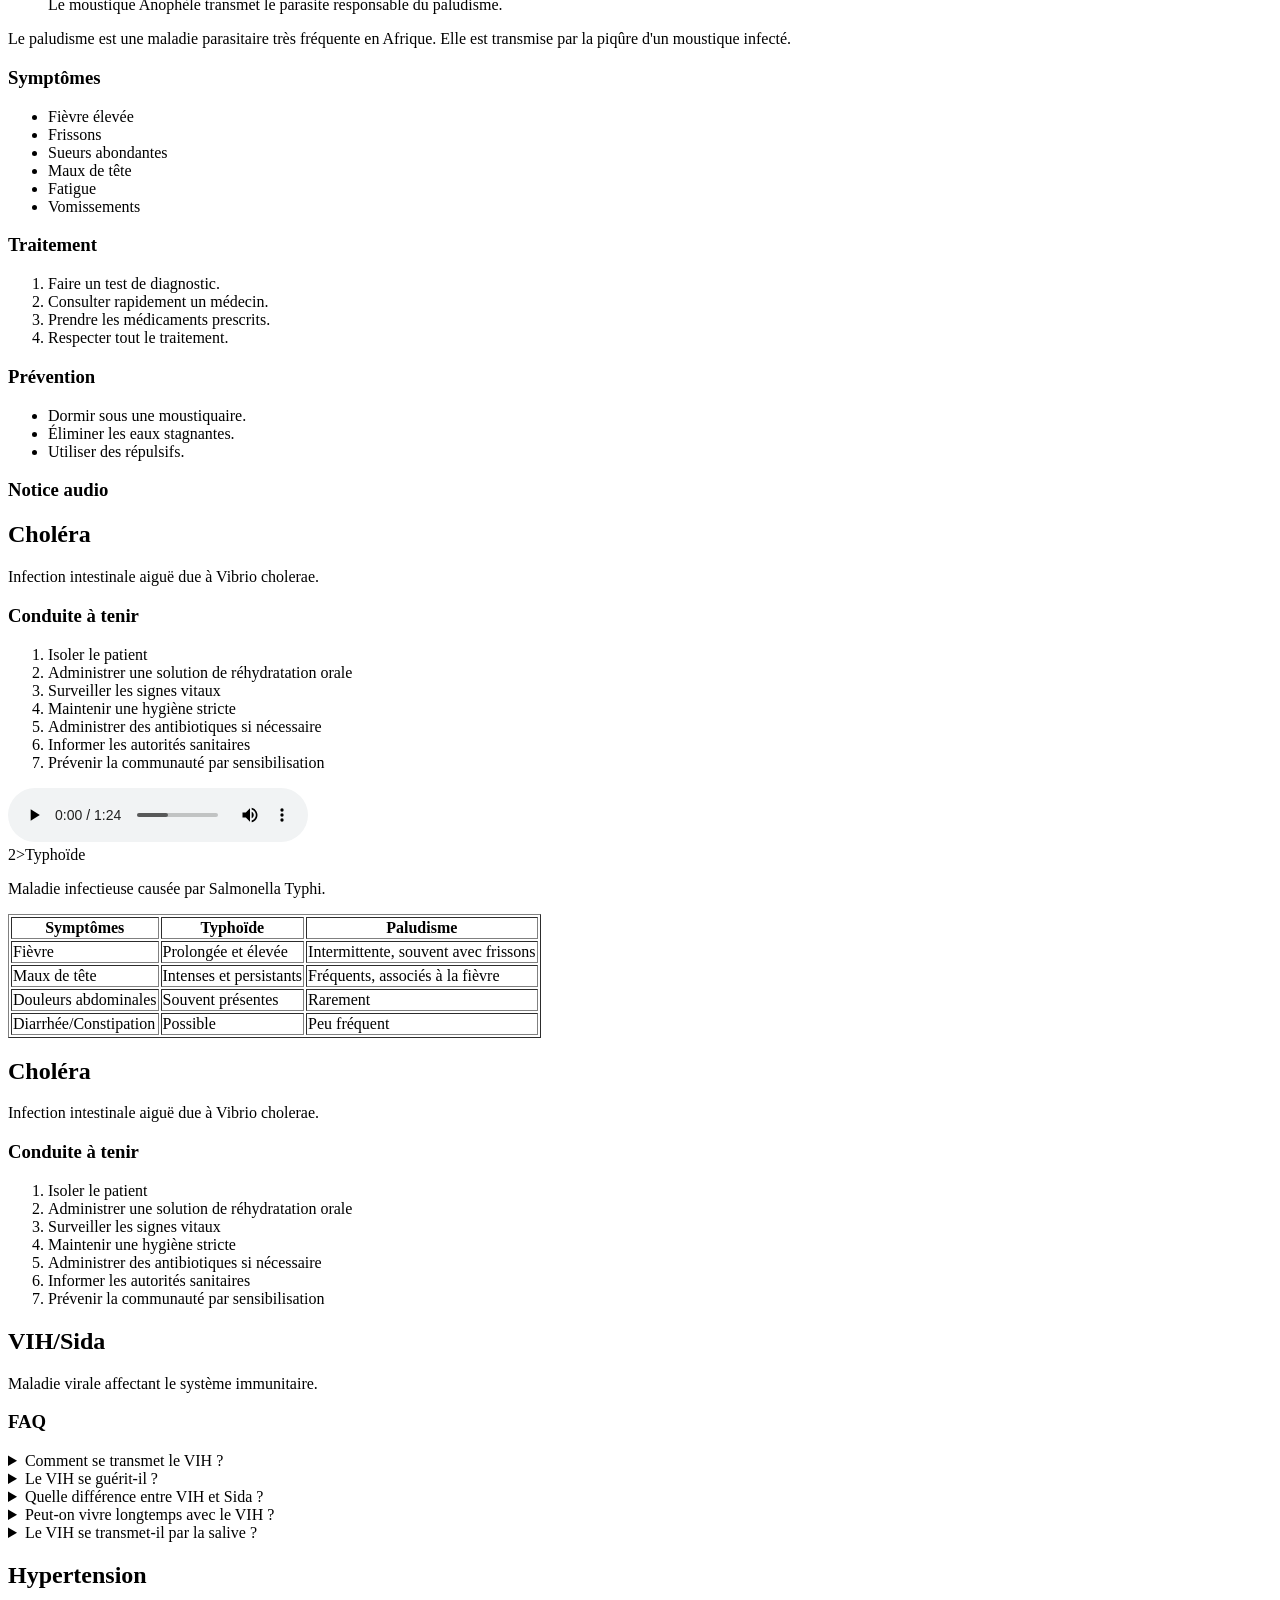
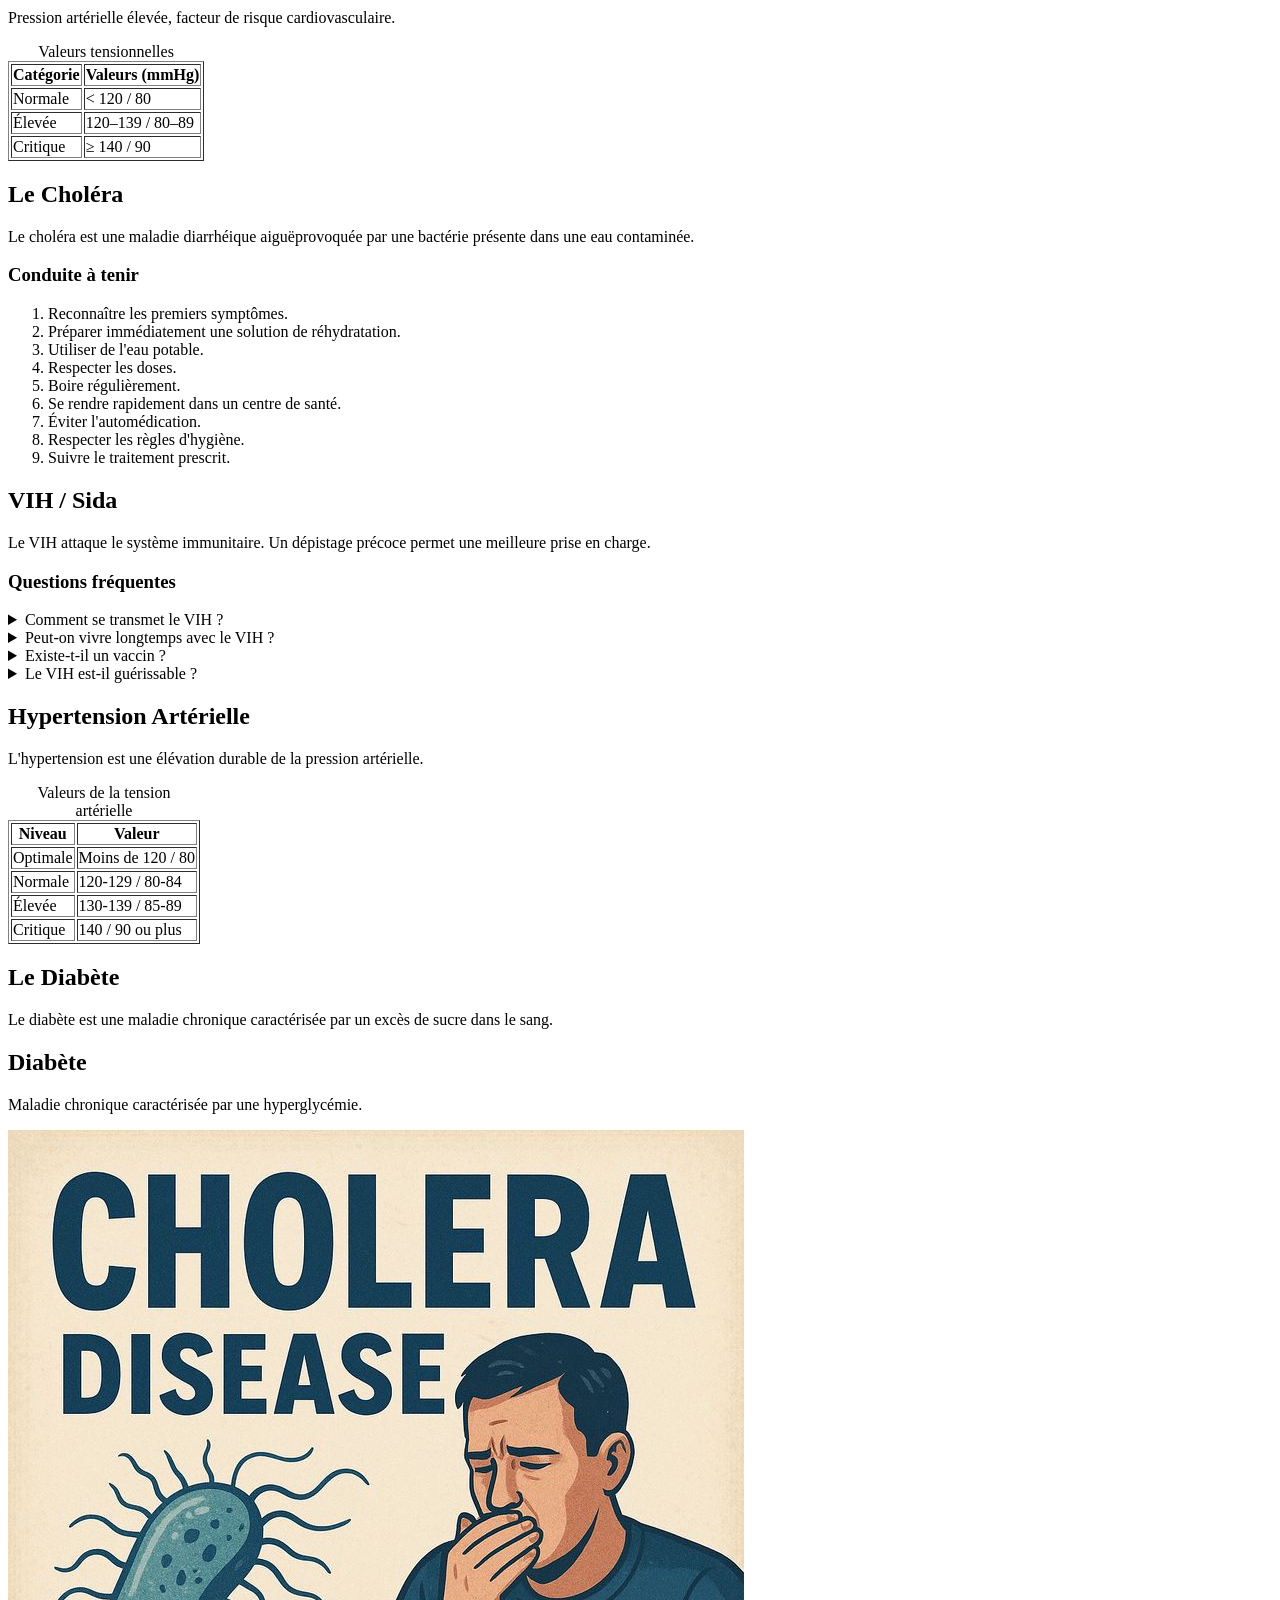
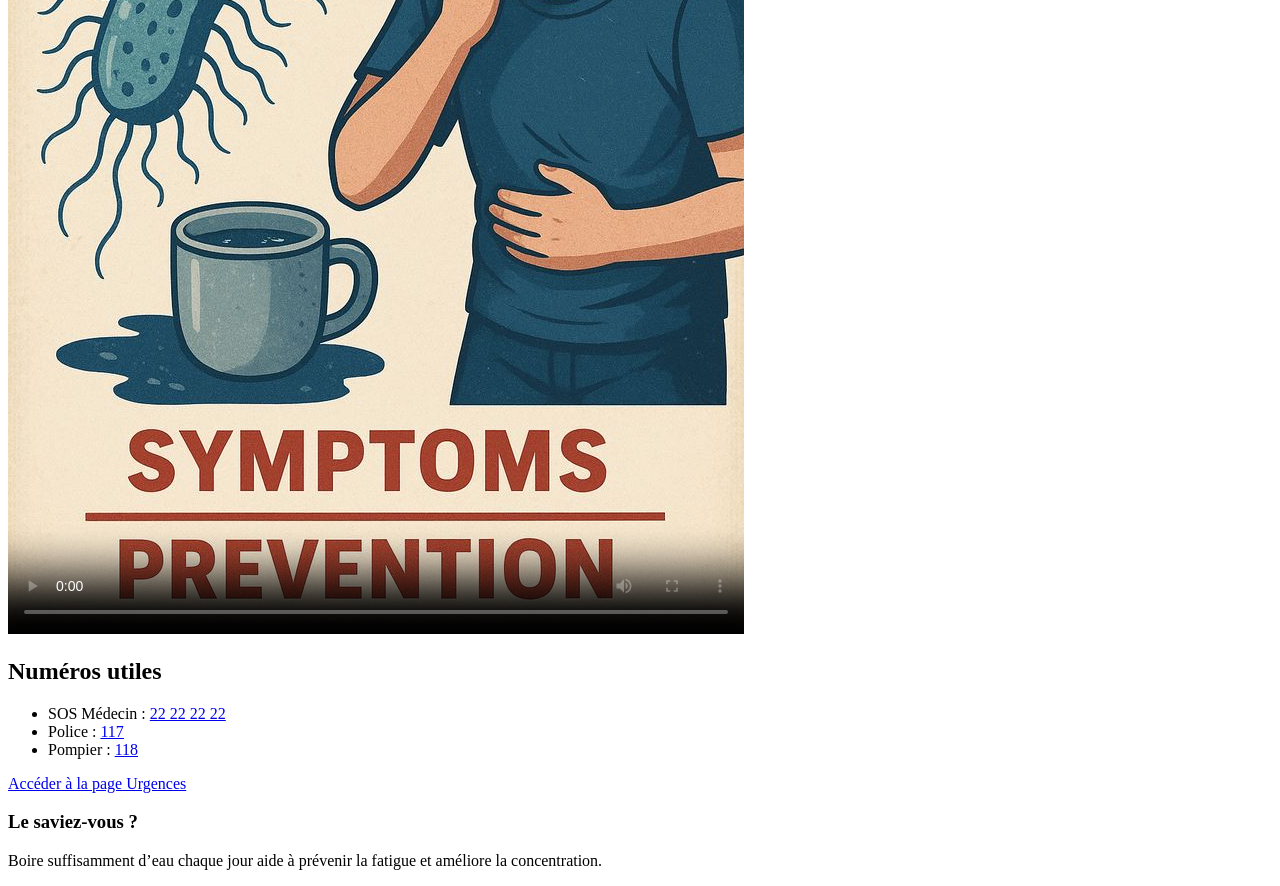
<file: maladies.html>
<!DOCTYPE html>
<html lang="en">
<head>
    <meta charset="UTF-8">
    <meta name="viewport" content="width=device-width, initial-scale=1.0">
    <title>TOGOSANTE+</title>
</head>
<body>
<header>

    <div>

        <h1>TogoSanté+</h1>

        <p><strong>Votre santé, notre engagement commun.</strong></p>

    </div>

    <nav>

        <ul>

            <li><a href="index.html">Accueil</a></li>

            <li><a href="maladies.html">Maladies</a></li>

            <li><a href="centres.html">Centres</a></li>

            <li><a href="medecins.html">Médecins</a></li>

            <li><a href="conseils.html">Conseils</a></li>

            <li><a href="urgences.html">Urgences</a></li>

            <li><a href="contact.html">Contact</a></li>

        </ul>

    </nav>

    <p>
       <strong>Urgence :</strong>
        <a href="tel:+228 93442688">appellez-nous</a>
    </p>
    <!--   HERO   -->

<section>

    <h2>Bienvenue sur TogoSanté+</h2>

    <p>

        Une plateforme communautaire dédiée à la prévention,
        l'information médicale et à l'orientation des citoyens
        vers les meilleurs centres de santé.

    </p>

    <figure>

        <img
            src="tofs/hospital medical center logo sets, clinic logo, healthcare logo.jfif"
            alt="Professionnels de santé accueillant des patients"
            width="800"
            height="450">

        <figcaption>

            Ensemble pour une meilleure santé au Togo.

        </figcaption>

    </figure>

    <p>

        <a href="medecins.html">
            Trouver un médecin
        </a>

        |

        <a href="urgences.html">
            Urgences
        </a>

    </p>

</section>

</header>

<footer>

    <hr>

    <p>
        © <time datetime="2026">2026 </time>
        TogoSanté+.
    </p>
    <p>Tous droits réservés </p>
</footer>
<!--SOMMAIRE-->

<section>

 <h2>Maladies courantes au Togo</h2>

    <p>

    Retrouvez les principales maladies observées au Togo,
    leurs symptômes, traitements et méthodes de prévention.</p>

        <nav>

            <ol>
                <li><a href="#paludisme">Paludisme</a></li>
                <li><a href="#typhoide">Typhoïde</a></li>
                <li><a href="#cholera">Choléra</a></li>
                <li><a href="#vih">VIH / Sida</a></li>
                <li><a href="#hypertension">Hypertension</a></li>
                <li><a href="#diabete">Diabète</a></li>
            </ol>

        </nav>

</section>
<!--PALUDISME -->

<section>
    <aside>
    <h2>Le Paludisme</h2>

    <figure>

        <img src="tofs/Bloodsucker Close-Up.jfif" alt="Moustique responsable du paludisme" width="600" height="350">
        <figcaption>Le moustique Anophèle transmet le parasite responsable du paludisme.</figcaption>

    </figure><p>Le paludisme est une maladie parasitaire très fréquente en Afrique.
    Elle est transmise par la piqûre d'un moustique infecté.</p>

    <h3>Symptômes</h3>

    <ul>

        <li>Fièvre élevée
        <li>Frissons</li>
        <li>Sueurs abondantes</li>
        <li>Maux de tête</li>
        <li>Fatigue</li>
        <li>Vomissements</li>

    </ul>

    <h3>Traitement</h3>

    <ol>

        <li>Faire un test de diagnostic.</li>

        <li>Consulter rapidement un médecin.</li>

        <li>Prendre les médicaments prescrits.</li>

        <li>Respecter tout le traitement.</li>

    </ol>

    <h3>Prévention</h3>

    <ul>

        <li>Dormir sous une moustiquaire.</li>

        <li>Éliminer les eaux stagnantes.</li>

        <li>Utiliser des répulsifs.</li>

    </ul>

    <h3>Notice audio</h3>

    
    </aside>
    <aside>
    <h<aside>
  <h2>Choléra</h2>
  <p>Infection intestinale aiguë due à Vibrio cholerae.</p>

  <section>
    <h3>Conduite à tenir</h3>
    <ol>
      <li>Isoler le patient</li>
      <li>Administrer une solution de réhydratation orale</li>
      <li>Surveiller les signes vitaux</li>
      <li>Maintenir une hygiène stricte</li>
      <li>Administrer des antibiotiques si nécessaire</li>
      <li>Informer les autorités sanitaires</li>
      <li>Prévenir la communauté par sensibilisation</li>
    </ol>
  </section>

  <audio controls>
    <source src="medias/musiq.mp3" type="audio/mp3">
    <source src="medias/prevention.mp3" type="audio/mp3">
    Votre navigateur ne supporte pas l’audio.
  </audio>
</aside>
2>Typhoïde</h2>
    <p>Maladie infectieuse causée par Salmonella Typhi.</p>

    <table border="1">
        <thead>
        <tr>
            <th>Symptômes</th>
            <th>Typhoïde</th>
            <th>Paludisme</th>
        </tr>
        </thead>
        <tbody>
        <tr>
            <td>Fièvre</td>
            <td>Prolongée et élevée</td>
            <td>Intermittente, souvent avec frissons</td>
        </tr>
        <tr>
            <td>Maux de tête</td>
            <td>Intenses et persistants</td>
            <td>Fréquents, associés à la fièvre</td>
        </tr>
        <tr>
            <td>Douleurs abdominales</td>
            <td>Souvent présentes</td>
            <td>Rarement</td>
        </tr>
        <tr>
            <td>Diarrhée/Constipation</td>
            <td>Possible</td>
            <td>Peu fréquent</td>
        </tr>
        </tbody>
    </table>
    </aside>
    <aside>
  <h2>Choléra</h2>
  <p>Infection intestinale aiguë due à Vibrio cholerae.</p>

  <section>
    <h3>Conduite à tenir</h3>
    <ol>
      <li>Isoler le patient</li>
      <li>Administrer une solution de réhydratation orale</li>
      <li>Surveiller les signes vitaux</li>
      <li>Maintenir une hygiène stricte</li>
      <li>Administrer des antibiotiques si nécessaire</li>
      <li>Informer les autorités sanitaires</li>
      <li>Prévenir la communauté par sensibilisation</li>
    </ol>
  </section>
</aside>
    <aside>
  <h2>VIH/Sida</h2>
  <p>Maladie virale affectant le système immunitaire.</p>

  <section>
    <h3>FAQ</h3>
    <details>
      <summary>Comment se transmet le VIH ?</summary>
      <p>Par voie sexuelle, sanguine ou de la mère à l’enfant.</p>
    </details>
    <details>
      <summary>Le VIH se guérit-il ?</summary>
      <p>Non, mais il peut être contrôlé par les traitements antirétroviraux.</p>
    </details>
    <details>
      <summary>Quelle différence entre VIH et Sida ?</summary>
      <p>Le VIH est le virus, le Sida est le stade avancé de l’infection.</p>
    </details>
    <details>
      <summary>Peut-on vivre longtemps avec le VIH ?</summary>
      <p>Oui, avec un suivi médical et un traitement régulier.</p>
    </details>
    <details>
      <summary>Le VIH se transmet-il par la salive ?</summary>
      <p>Non, la salive ne transmet pas le virus.</p>
    </details>
  </section>
</aside>
    <aside>
  <h2>Hypertension</h2>
  <p>Pression artérielle élevée, facteur de risque cardiovasculaire.</p>

  <table border="1">
    <caption>Valeurs tensionnelles</caption>
    <thead>
      <tr>
        <th>Catégorie</th>
        <th>Valeurs (mmHg)</th>
      </tr>
    </thead>
    <tbody>
      <tr>
        <td>Normale</td>
        <td>&lt; 120 / 80</td>
      </tr>
      <tr>
        <td>Élevée</td>
        <td>120–139 / 80–89</td>
      </tr>
      <tr>
        <td>Critique</td>
        <td>≥ 140 / 90</td>
      </tr>
    </tbody>
  </table>
</aside>

    <aside>
    <h2>Le Choléra</h2>

    <p>Le choléra est une maladie diarrhéique aiguëprovoquée par une bactérie présente dans une eau contaminée.</p>

    <h3>Conduite à tenir</h3>

    <ol>

        <li>Reconnaître les premiers symptômes.</li>

        <li>Préparer immédiatement une solution de réhydratation.

        <li>Utiliser de l'eau potable.</li>

        <li>Respecter les doses.</li>

        <li>Boire régulièrement.</li>

        <li>Se rendre rapidement dans un centre de santé.</li>

        <li>Éviter l'automédication.</li>

        <li>Respecter les règles d'hygiène.</li>

        <li>Suivre le traitement prescrit.</li>

    </ol>
    </aside>

</section>
<!--VIH-->

<section>

    <h2>VIH / Sida</h2>

    <p>

    Le VIH attaque le système immunitaire.
    Un dépistage précoce permet une meilleure prise en charge.

    </p>

    <h3>Questions fréquentes</h3>

    <details>

    <summary>Comment se transmet le VIH ?</summary>

    <p>Par le sang, les rapports sexuels non protégés et de la mère à l'enfant.</p>

    </details>

    <details>

    <summary>Peut-on vivre longtemps avec le VIH ?</summary>

    <p>Oui, grâce aux traitements antirétroviraux.</p>

    </details>

    <details>
    <summary>Existe-t-il un vaccin ?</summary>
    <p>Non, mais des recherches sont en cours.</p>
    </details>

    <details>
    <summary>Le VIH est-il guérissable ?</summary>
    <p>Il n'existe pas encore de guérison définitive.</p>
    <summary>Comment se protéger ?</summary>
    <p>Utiliser un préservatif et effectuer un dépistage régulier.</p>
    </details>

</section>
<!--HYPERTENSION-->

<section>

    <h2>Hypertension Artérielle</h2>

    <p>L'hypertension est une élévation durable de la pression artérielle.</p>

    <table border="1">

    <caption>Valeurs de la tension artérielle</caption>

    <thead>

    <tr>

    <th>Niveau</th>

    <th>Valeur</th>

    </tr>

    </thead>

    <tbody>

    <tr>

    <td>Optimale</td>

    <td>Moins de 120 / 80</td>

    </tr>

    <tr>

    <td>Normale</td>

    <td>120-129 / 80-84</td>

    </tr>

    <tr>

    <td>Élevée</td>

    <td>130-139 / 85-89</td>

    </tr>

    <tr>

    <td>Critique</td>

    <td>140 / 90 ou plus</td>

    </tr>

    </tbody>

    </table>

</section>
<!--DIABÈTE -->

<section>

    <h2>Le Diabète</h2>

    <p> Le diabète est une maladie chronique caractérisée par un excès de sucre dans le sang.</p>
<aside>
  <h2>Diabète</h2>
  <p>Maladie chronique caractérisée par une hyperglycémie.</p>

  <video controls poster="tofs/Cholera Disease.jfif">
    <source src="medias/choléra.mp4" type="video/mp4">
    <track kind="captions" src="videos/diabete-captions.vtt" srclang="fr" label="Français">
    Votre navigateur ne supporte pas la vidéo.
  </video>
</aside>

</section>
<aside>
  <h2>Numéros utiles</h2>
  <ul>
    <li>SOS Médecin : <a href="tel:22222222">22 22 22 22</a></li>
    <li>Police : <a href="tel:117">117</a></li>
    <li>Pompier : <a href="tel:118">118</a></li>
  </ul>

  <p><a href="urgences.html">Accéder à la page Urgences</a></p>

  <div class="saviez-vous">
    <h3>Le saviez-vous ?</h3>
    <p>Boire suffisamment d’eau chaque jour aide à prévenir la fatigue et améliore la concentration.</p>
  </div>
</aside>

</html>
</file>
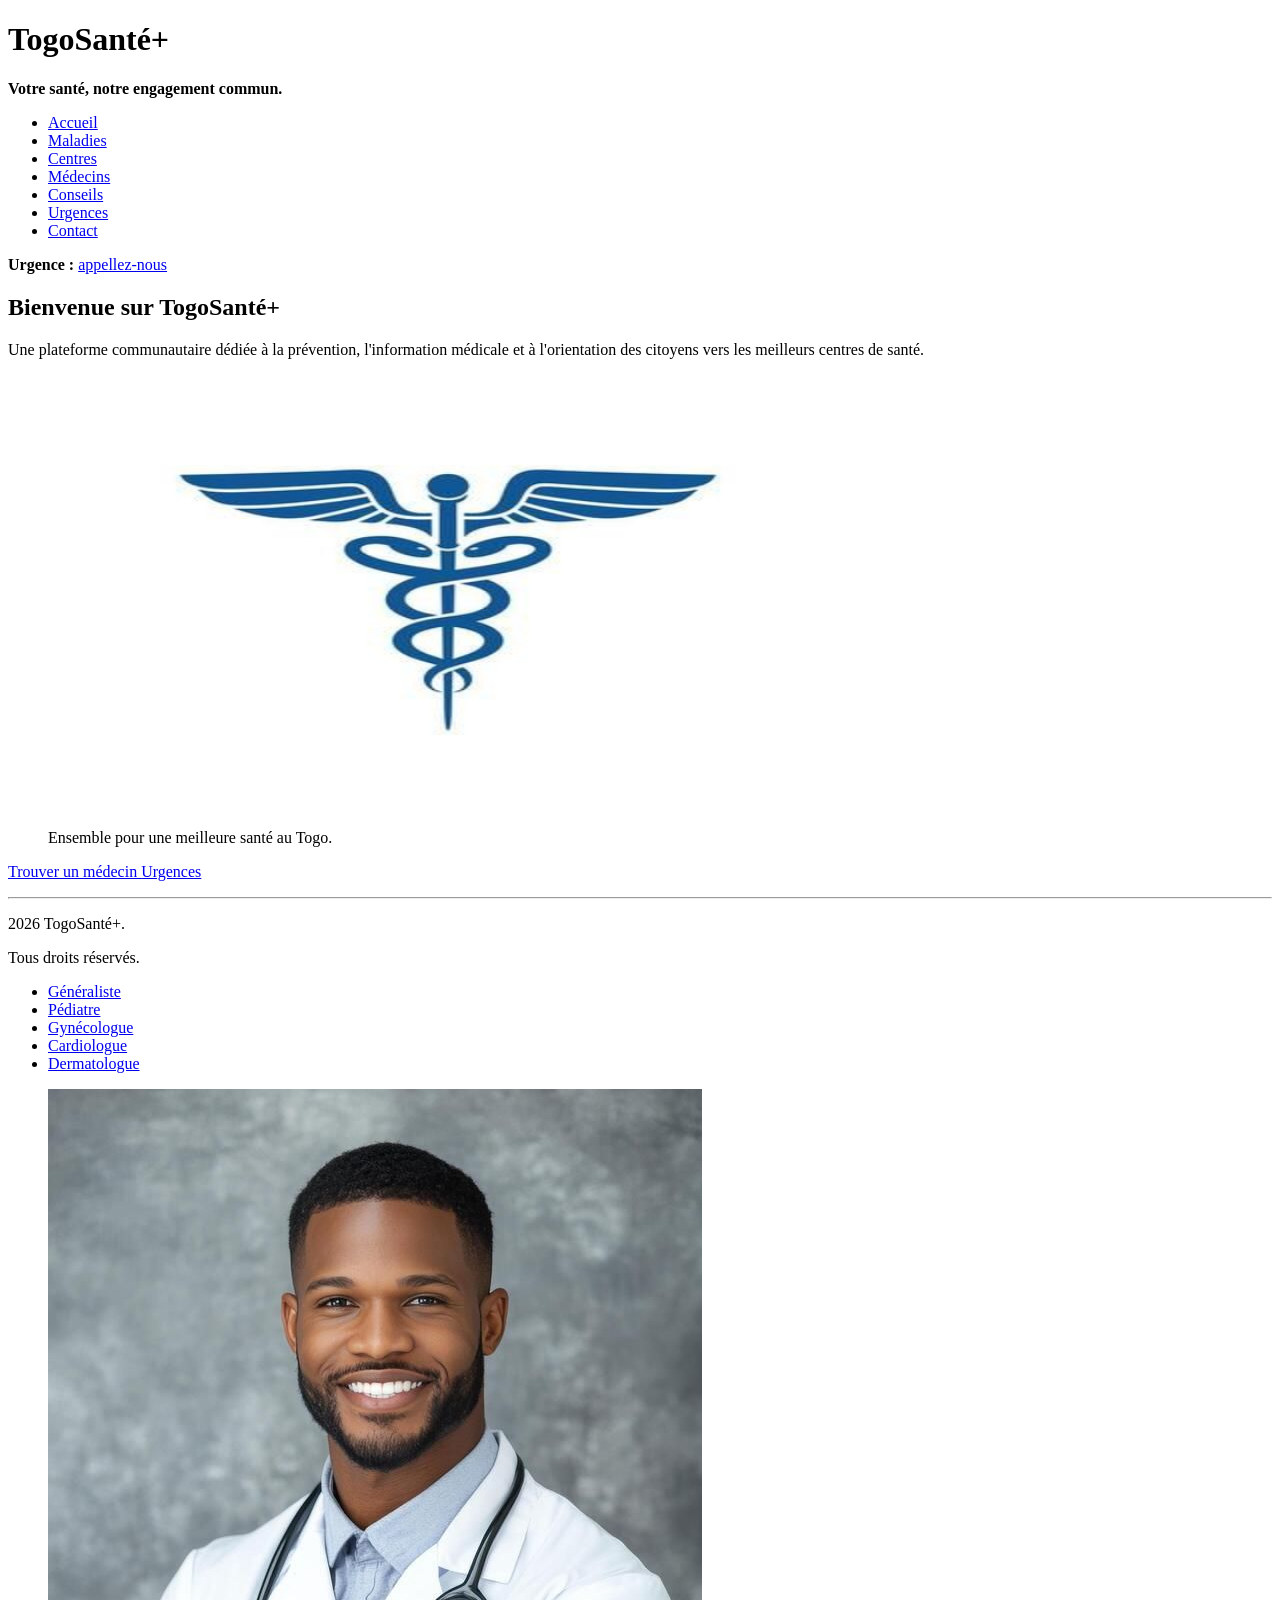
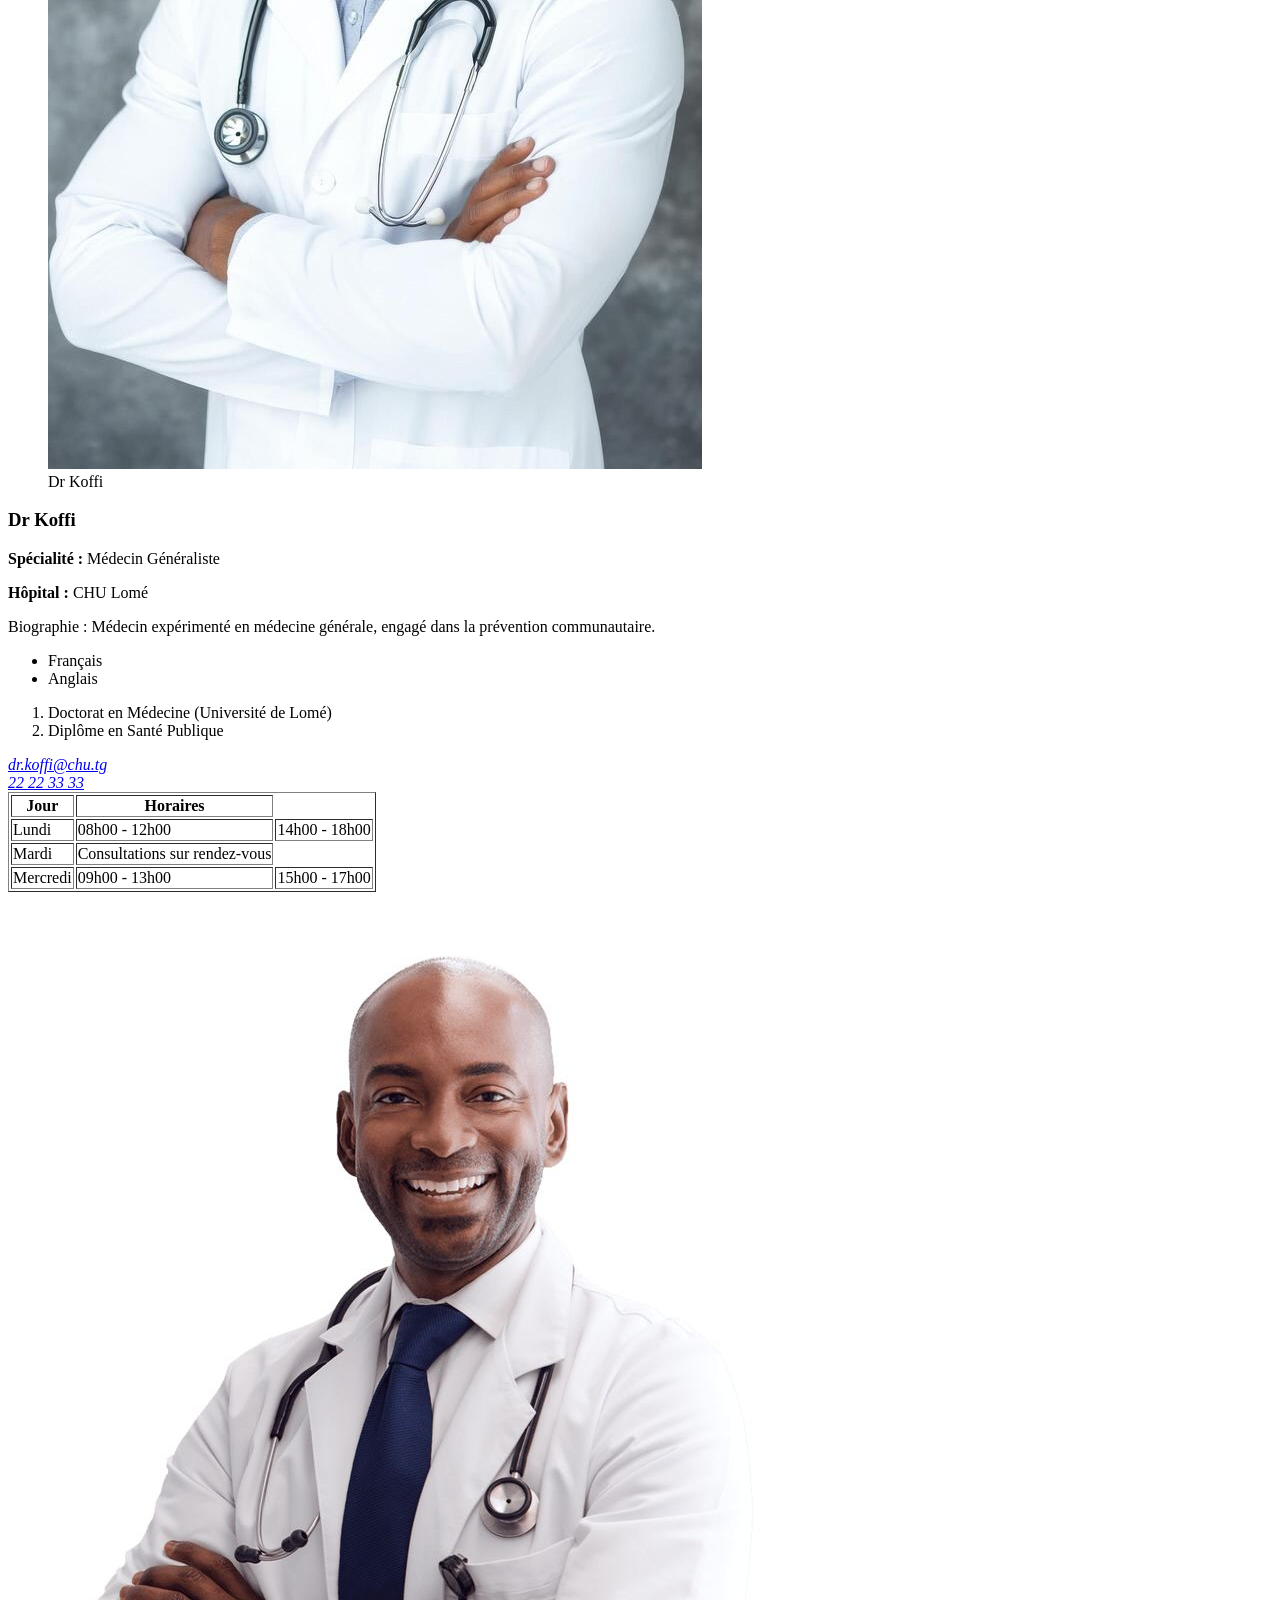
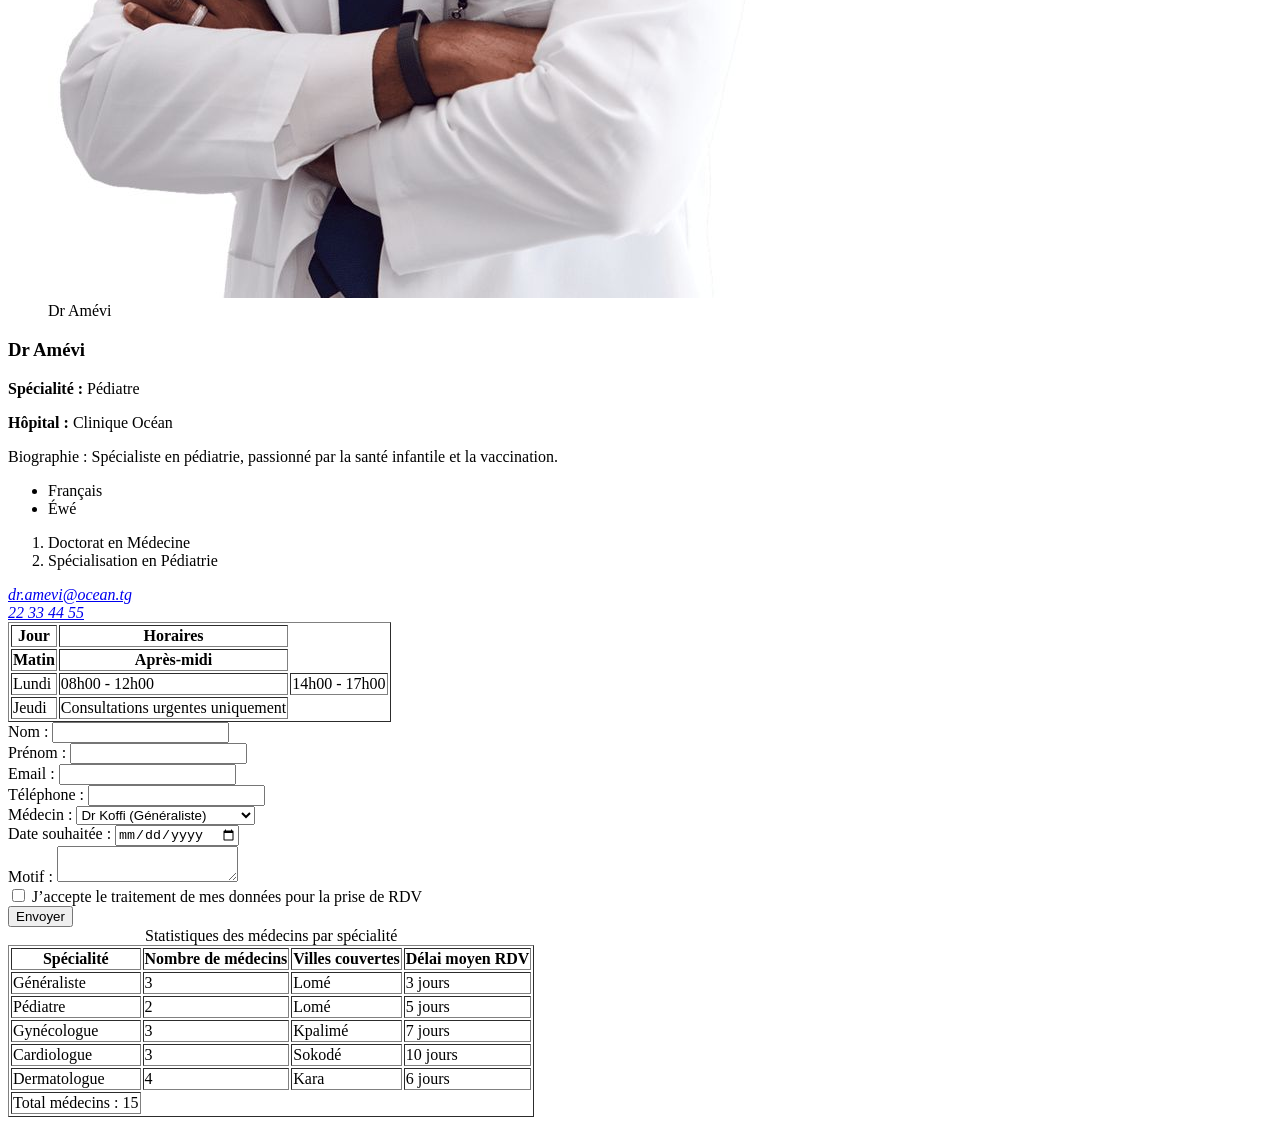
<file: medecins.html>
<!DOCTYPE html>
<html lang="en">
<head>
    <meta charset="UTF-8">
    <meta name="viewport" content="width=device-width, initial-scale=1.0">
    <title>TOGOSANTE+</title>
</head>
<body>
<header>

    <div>

        <h1>TogoSanté+</h1>

        <p><strong>Votre santé, notre engagement commun.</strong></p>

    </div>

    <nav>

        <ul>

            <li><a href="index.html">Accueil</a></li>

            <li><a href="maladies.html">Maladies</a></li>

            <li><a href="centres.html">Centres</a></li>

            <li><a href="medecins.html">Médecins</a></li>

            <li><a href="conseils.html">Conseils</a></li>

            <li><a href="urgences.html">Urgences</a></li>

            <li><a href="contact.html">Contact</a></li>

        </ul>

    </nav>

    <p>
       <strong>Urgence :</strong>
        <a href="tel:+228 93442688">appellez-nous</a>
    </p>
    <!--   HERO   -->

<section>

    <h2>Bienvenue sur TogoSanté+</h2>

    <p>

        Une plateforme communautaire dédiée à la prévention,
        l'information médicale et à l'orientation des citoyens
        vers les meilleurs centres de santé.

    </p>

    <figure>

        <img
            src="tofs/hospital medical center logo sets, clinic logo, healthcare logo.jfif"
            alt="Professionnels de santé accueillant des patients"
            width="800"
            height="450">

        <figcaption>

            Ensemble pour une meilleure santé au Togo.

        </figcaption>

    </figure>

    <p>

        <a href="medecins.html">
            Trouver un médecin
        </a>

        <a href="urgences.html">
            Urgences
        </a>

    </p>

</section>

</header>

<footer>

    <hr>

    <p>

        <time>
            2026
        </time>

        TogoSanté+.

    </p>
    <p>Tous droits réservés.</p>
</footer>
<nav>
  <ul>
    <li><a href="#generaliste">Généraliste</a></li>
    <li><a href="#pediatre">Pédiatre</a></li>
    <li><a href="#gynecologue">Gynécologue</a></li>
    <li><a href="#cardiologue">Cardiologue</a></li>
    <li><a href="#dermatologue">Dermatologue</a></li>
  </ul>
</nav>
<article id="generaliste">
  <figure>
    <img src="tofs/&.jfif" alt="Photo Dr Koffi">
    <figcaption>Dr Koffi</figcaption>
  </figure>
  <h3>Dr Koffi</h3>
  <p><strong>Spécialité :</strong> Médecin Généraliste</p>
  <p><strong>Hôpital :</strong> CHU Lomé</p>
  <p>Biographie : Médecin expérimenté en médecine générale, engagé dans la prévention communautaire.</p>
  <ul>
    <li>Français</li>
    <li>Anglais</li>
  </ul>
  <ol>
    <li>Doctorat en Médecine (Université de Lomé)</li>
    <li>Diplôme en Santé Publique</li>
  </ol>
  <address>
    <a href="mailto:dr.koffi@chu.tg">dr.koffi@chu.tg</a><br>
    <a href="tel:22223333">22 22 33 33</a>
  </address>

  <table border="1">
    <thead>
      <tr><th>Jour</th><th >Horaires</th></tr>
    </thead>
    <tbody>
      <tr><td>Lundi</td><td>08h00 - 12h00</td><td>14h00 - 18h00</td></tr>
      <tr><td>Mardi</td><td>Consultations sur rendez-vous</td></tr>
      <tr><td>Mercredi</td><td>09h00 - 13h00</td><td>15h00 - 17h00</td></tr>
    </tbody>
  </table>
</article>

<article id="pediatre">
  <figure>
    <img src="tofs/dr.jfif" alt="Photo Dr Amévi">
    <figcaption>Dr Amévi</figcaption>
  </figure>
  <h3>Dr Amévi</h3>
  <p><strong>Spécialité :</strong> Pédiatre</p>
  <p><strong>Hôpital :</strong> Clinique Océan</p>
  <p>Biographie : Spécialiste en pédiatrie, passionné par la santé infantile et la vaccination.</p>
  <ul>
    <li>Français</li>
    <li>Éwé</li>
  </ul>
  <ol>
    <li>Doctorat en Médecine</li>
    <li>Spécialisation en Pédiatrie</li>
  </ol>
  <address>
    <a href="mailto:dr.amevi@ocean.tg">dr.amevi@ocean.tg</a><br>
    <a href="tel:22334455">22 33 44 55</a>
  </address>

  <table border="1">
    <thead>
      <tr><th>Jour</th><th>Horaires</th></tr>
      <tr><th>Matin</th><th>Après-midi</th></tr>
    </thead>
    <tbody>
      <tr><td>Lundi</td><td>08h00 - 12h00</td><td>14h00 - 17h00</td></tr>
      <tr><td>Jeudi</td><td>Consultations urgentes uniquement</td></tr>
    </tbody>
  </table>
</article>
<form>
  <label>Nom : <input type="text" name="nom" required></label><br>
  <label>Prénom : <input type="text" name="prenom" required></label><br>
  <label>Email : <input type="email" name="email" required></label><br>
  <label>Téléphone : <input type="tel" name="telephone" required></label><br>
  <label>Médecin :
    <select>
      <option value="koffi">Dr Koffi (Généraliste)</option>
      <option value="amevi">Dr Amévi (Pédiatre)</option>
      <option value="akofa">Dr Akofa (Gynécologue)</option>
      <option value="dzifa">Dr Dzifa (Cardiologue)</option>
      <option value="yawovi">Dr Yawovi (Dermatologue)</option>
    </select>
  </label><br>
  <label>Date souhaitée : <input type="date" name="date" required></label><br>
  <label>Motif : <textarea></textarea></label><br>
  <label><input type="checkbox" name="consentement" required> J’accepte le traitement de mes données pour la prise de RDV</label><br>
  <button type="submit">Envoyer</button>
</form>
<table border="1">
  <caption>Statistiques des médecins par spécialité</caption>
  <thead>
    <tr>
      <th>Spécialité</th>
      <th>Nombre de médecins</th>
      <th>Villes couvertes</th>
      <th>Délai moyen RDV</th>
    </tr>
  </thead>
  <tbody>
    <tr><td>Généraliste</td><td>3</td><td>Lomé</td><td>3 jours</td></tr>
    <tr><td>Pédiatre</td><td>2</td><td>Lomé</td><td>5 jours</td></tr>
    <tr><td>Gynécologue</td><td>3</td><td>Kpalimé</td><td>7 jours</td></tr>
    <tr><td>Cardiologue</td><td>3</td><td>Sokodé</td><td>10 jours</td></tr>
    <tr><td>Dermatologue</td><td>4</td><td>Kara</td><td>6 jours</td></tr>
  </tbody>
  <tfoot>
    <tr><td>Total médecins : 15 </td></tr>
  </tfoot>
</table>
</body>
</html>
</file>
<file: style.css>
*{
    margin: 0;
    padding: 0;
}

body{
    background-color: rgba(30%, 20%, 50%,0.3);
}
 /*linear gradient à utiliser après */

.hero{
    display: flex;
    font-size: 40px;
    justify-content: center;
    flex-direction: column;
    justify-content: space-between;
} 

.menu{
    display: flex;
    flex-direction: row;
    gap: 40px;
    justify-content: end;
    list-style: none;
    margin-right: 10px;   
}

.menu a {
    text-decoration: none;
}

.btn-action{
    display: flex;
    justify-content: center;
    margin: 80px;
    background-image: url(tofs/hospital\ medical\ center\ logo\ sets\,\ clinic\ logo\,\ healthcare\ logo.jfif);
    background-size: cover;
    height: 80px;
    gap: 30px;
    padding: 30px;
    
}

button {
    height: 20px;
    
}


.content{
    display: flex;
    justify-content: center;
    justify-content: space-between;
}

.story{
    margin: 20px;
    font-size: 20px;
    animation: translate 4s ease-in-out infinite;

}
@keyframes translate{
    0%{
        transform: translateX(0);
    }

   100%{
        transform: translatex(50px);
    }
}

.logo {
    font-weight: bold;
    font-size: 40px;
}
</file>
